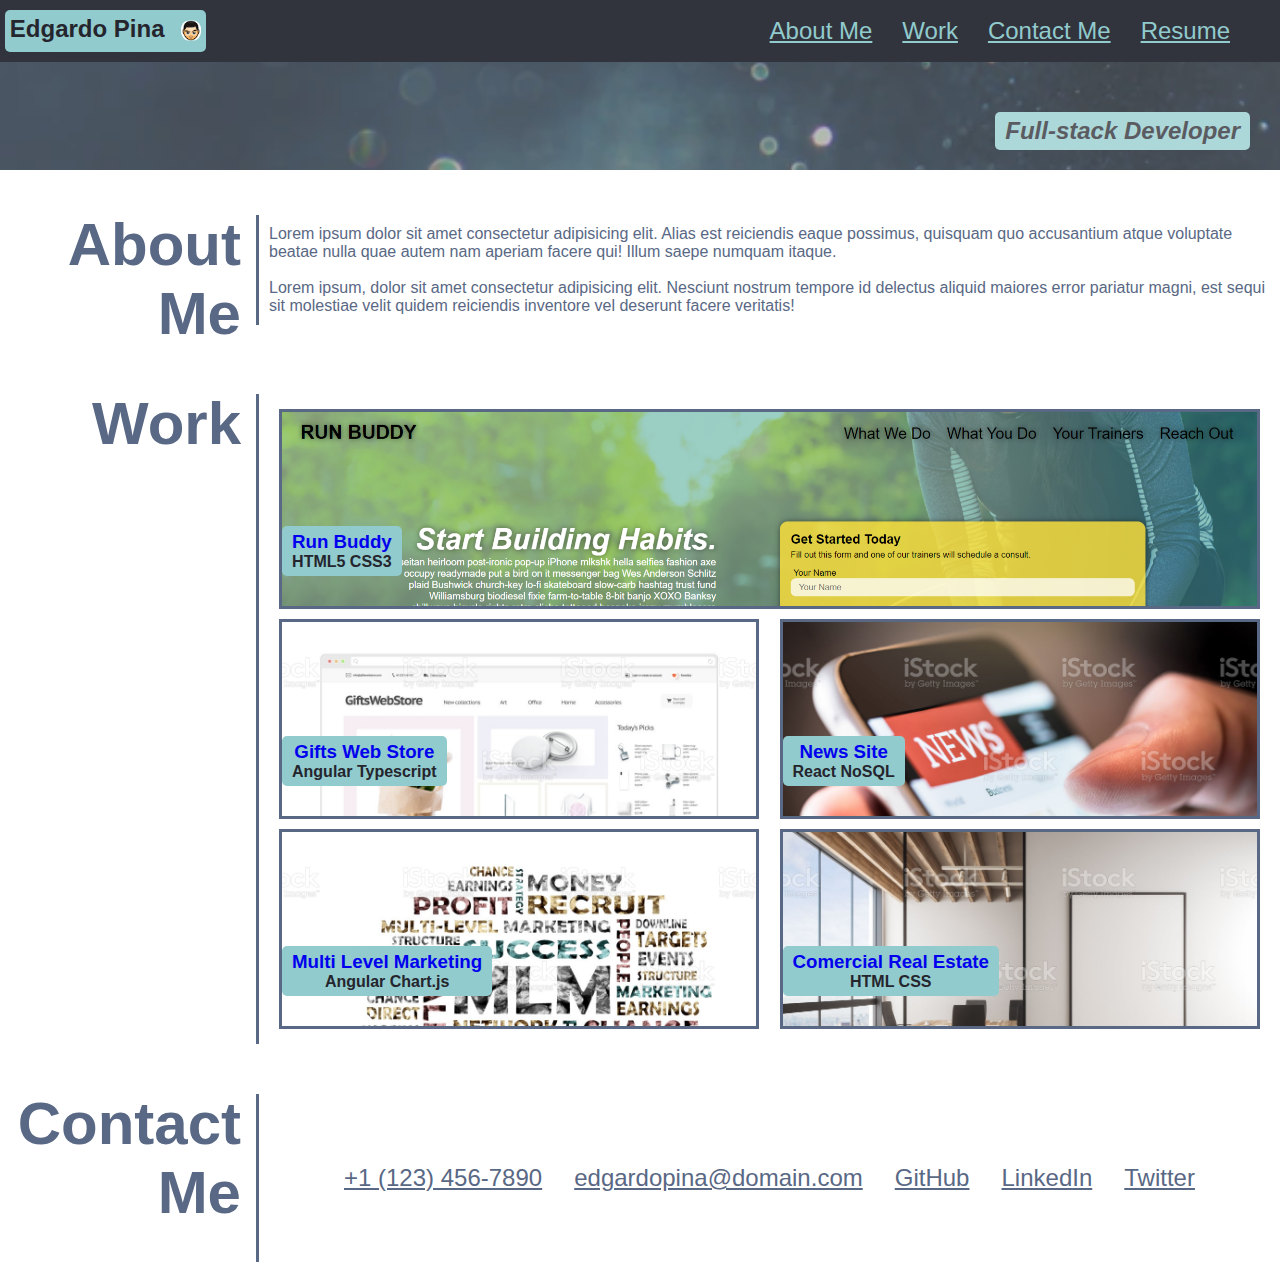
<file: index.html>
<!DOCTYPE html>
<html lang="en">
     <head>
          <meta charset="UTF-8" />
          <meta name="viewport" content="width=device-width, initial-scale=1.0" />
          <link rel="stylesheet" href="./assets/css/style.css" />
          <title>Edgardo Pina: Portfolio of selected projects</title>
     </head>
     <body>
          <!-- navigation tags - block level element -->
          <header>
               <h1>
                    <a href="/">Edgardo Pina</a>
                    <img src="./assets/images/avatar.jpeg" alt="Avatar of Jose Edgardo Pina" />
               </h1>
               <nav>
                    <ul>
                         <li>
                              <a href="#about-me">About Me</a>
                         </li>
                         <li>
                              <a href="#work">Work</a>
                         </li>
                         <li>
                              <a href="#contact-me">Contact Me</a>
                         </li>
                         <li>
                              <a href="./assets/Jose Edgardo Pina Resume.docx" download>Resume</a>
                         </li>
                    </ul>
               </nav>
          </header>
          <!-- end navigation -->

          <!-- hero -->
          <section class="hero">
               <!-- <img src="./assets/images/avatar.jpeg" alt="" /> -->
               <div class="hero-cta">
                    <h2>Full-stack Developer</h2>
               </div>
          </section>
          <!-- end hero -->

          <!-- "about me" start -->
          <section id="about-me" class="container">
               <div class="item1">
                    <h2>About Me</h2>
               </div>
               <div class="item2">
                    <p>
                         Lorem ipsum dolor sit amet consectetur adipisicing elit. Alias est reiciendis eaque possimus,
                         quisquam quo accusantium atque voluptate beatae nulla quae autem nam aperiam facere qui! Illum
                         saepe numquam itaque.
                    </p>
                    <br />
                    <p>
                         Lorem ipsum, dolor sit amet consectetur adipisicing elit. Nesciunt nostrum tempore id delectus
                         aliquid maiores error pariatur magni, est sequi sit molestiae velit quidem reiciendis inventore
                         vel deserunt facere veritatis!
                    </p>
               </div>
          </section>
          <!-- "about me" end -->

          <!-- "work" start -->
          <section id="work" class="container">
               <div class="item1">
                    <h2>Work</h2>
               </div>
               <nav class="item2">
                    <div class="app-01">
                         <a href="edgardopina.github.io/run-buddy/">
                              <div class="app-legend">
                                   <h3>Run Buddy</h3>
                                   <h4>HTML5 CSS3</h4>
                              </div>
                         </a>
                    </div>
                    <div class="container2">
                         <div class="app-02">
                              <a href="www.cnn.com">
                                   <div class="app-legend">
                                        <h3>Gifts Web Store</h3>
                                        <h4>Angular Typescript</h4>
                                   </div>
                              </a>
                         </div>
                         <div class="app-03">
                              <a href="www.cnn.com">
                                   <div class="app-legend">
                                        <h3>News Site</h3>
                                        <h4>React NoSQL</h4>
                                   </div>
                              </a>
                         </div>
                         <div class="app-04">
                              <a href="www.cnn.com">
                                   <div class="app-legend">
                                        <h3>Multi Level Marketing</h3>
                                        <h4>Angular Chart.js</h4>
                                   </div>
                              </a>
                         </div>
                         <div class="app-05">
                              <a href="www.cnn.com">
                                   <div class="app-legend">
                                        <h3>Comercial Real Estate</h3>
                                        <h4>HTML CSS</h4>
                                   </div>
                              </a>
                        </div>
                    </div>
               </nav>
          </section>
          <!-- "work" end -->

          <!-- footer "contact me" start -->
          <footer id="contact-me" class="container">
               <div class="item1">
                    <h2>Contact Me<h2>
               </div>
               <nav class="item2">
                    <ul class="footer-items">
                         <li>
                              <a id="telephone" href="#telephone">+1 (123) 456-7890</a>
                         </li>
                         <li>
                              <a id="email" href="#email">edgardopina@domain.com</a>
                         </li>
                         <li>
                              <a id="github" href="#github">GitHub</a>
                         </li>
                         <li>
                              <a id="linked-in" href="#linked-in">LinkedIn</a>
                         </li>
                         <li>
                              <a id="twitter" href="#twitter">Twitter</a>
                         </li>
                    </ul>
               </nav>
          </footer>
          <!-- footer "contact me" end -->
     </body>
</html>
</file>
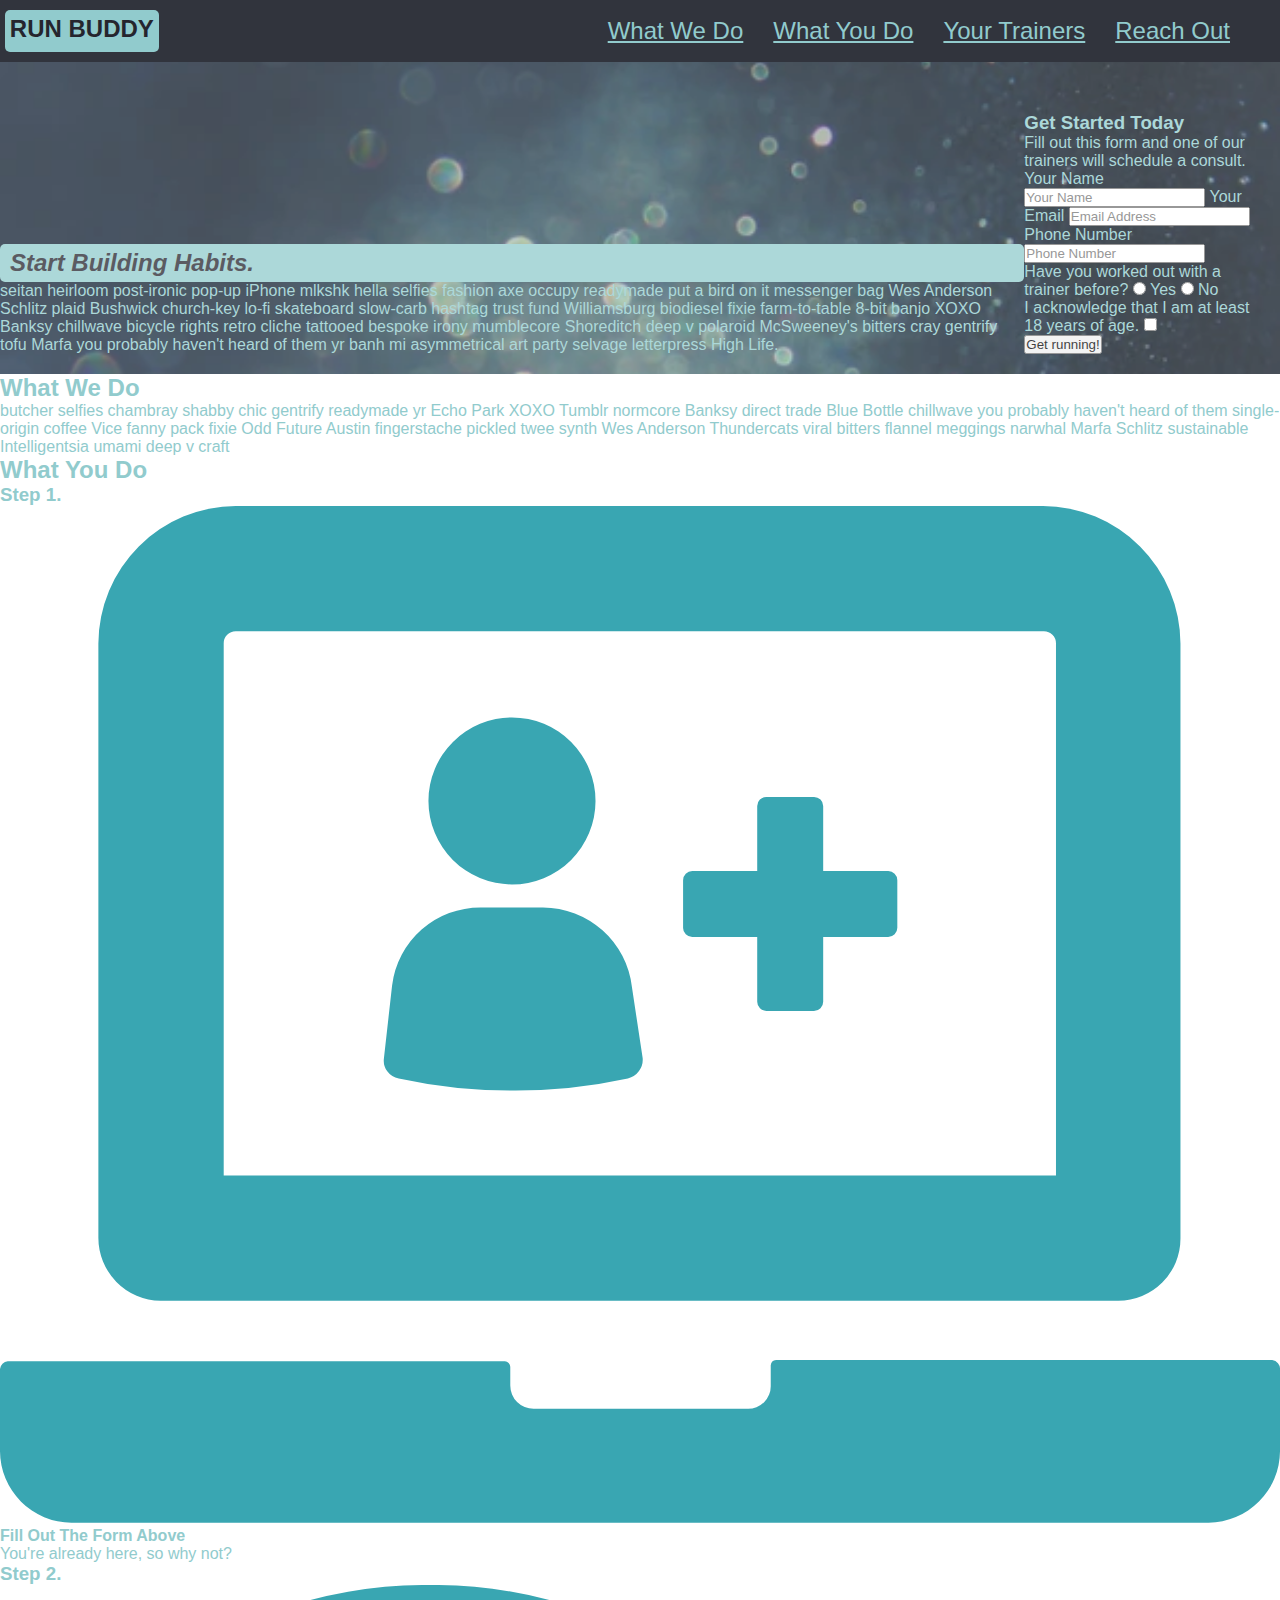
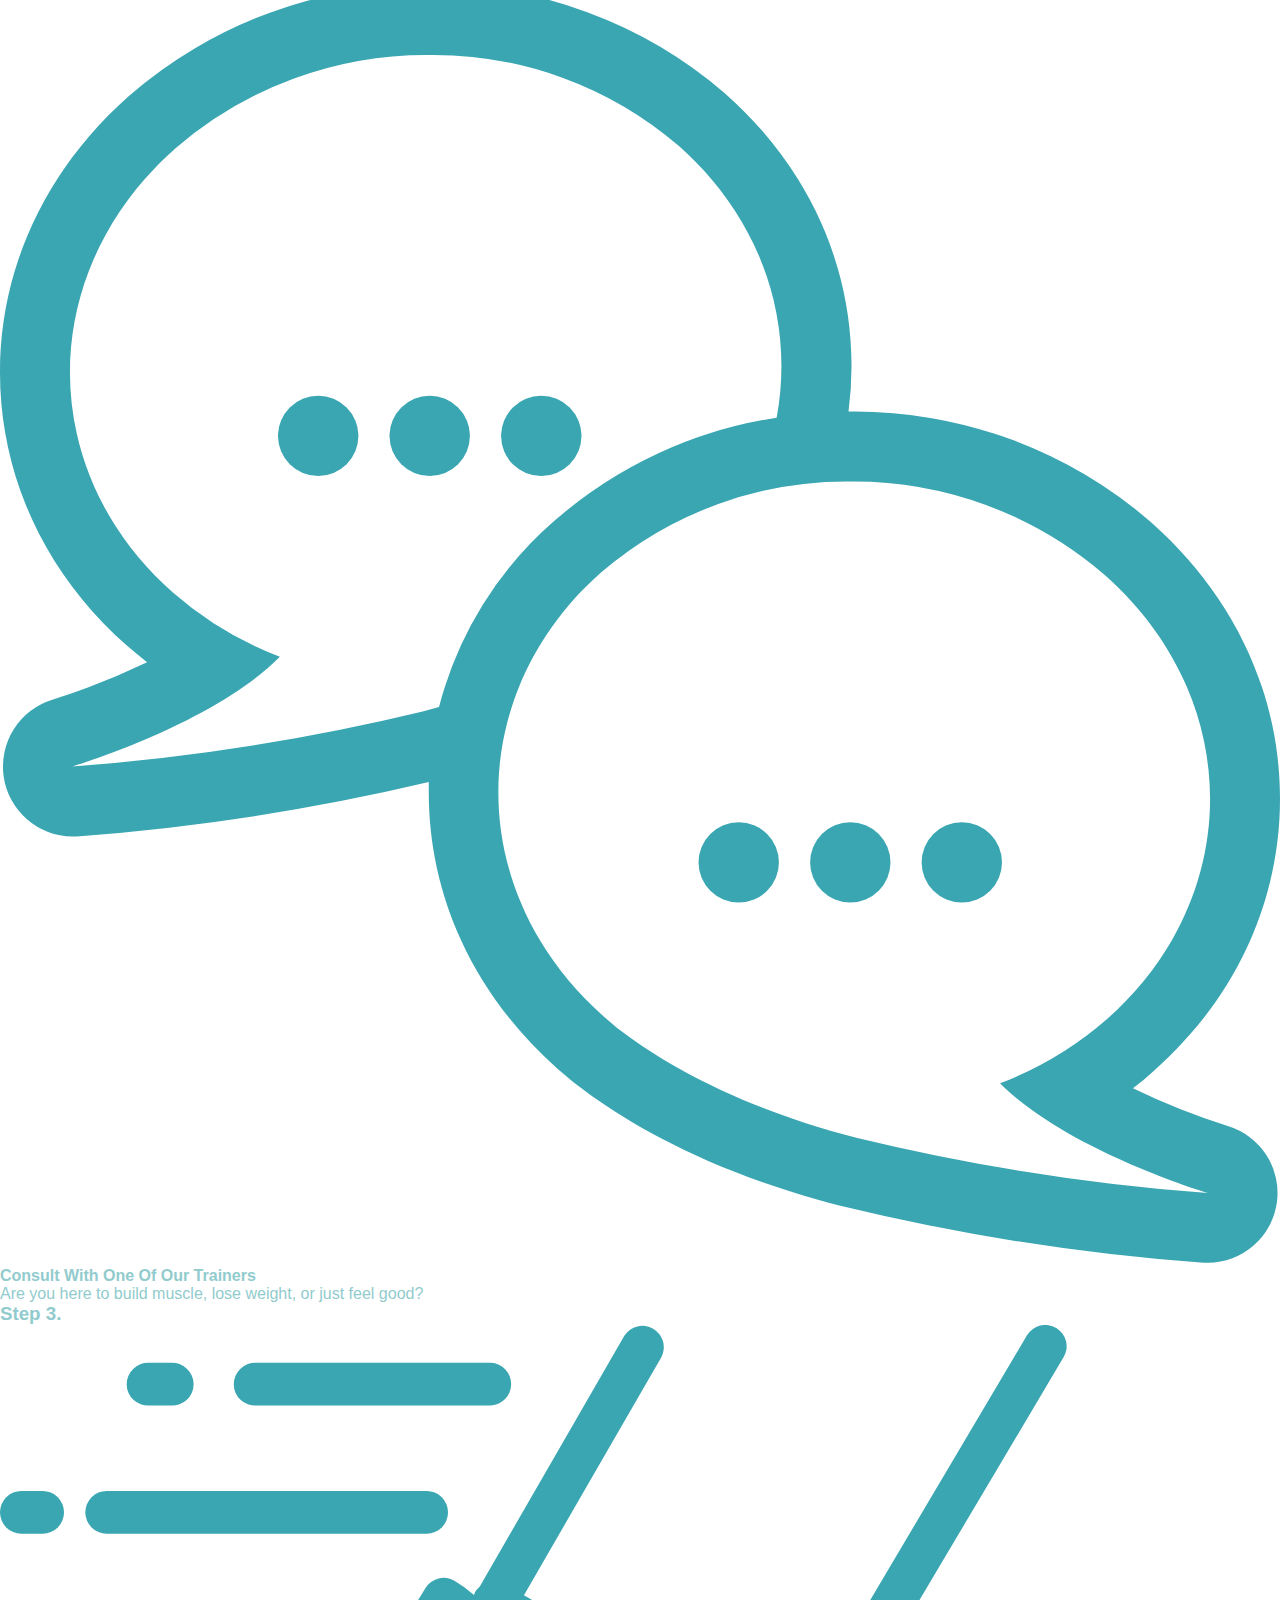
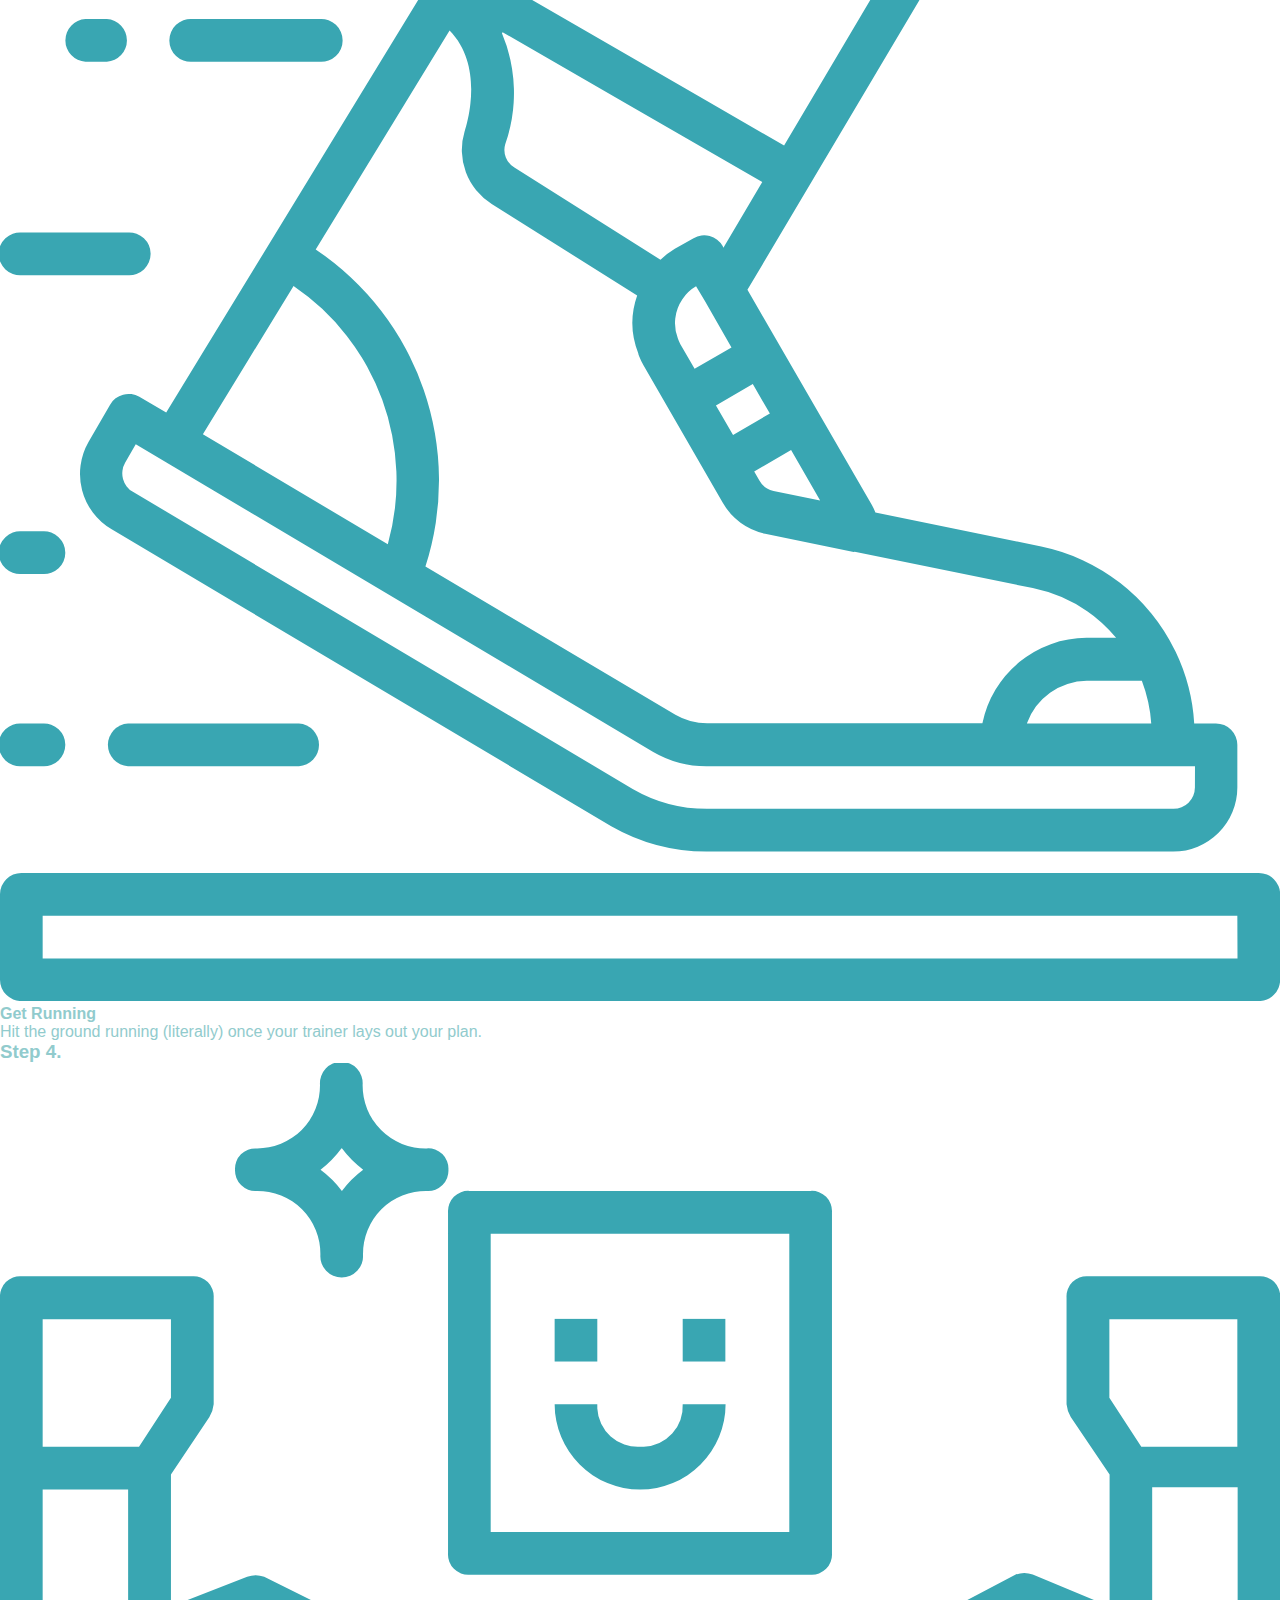
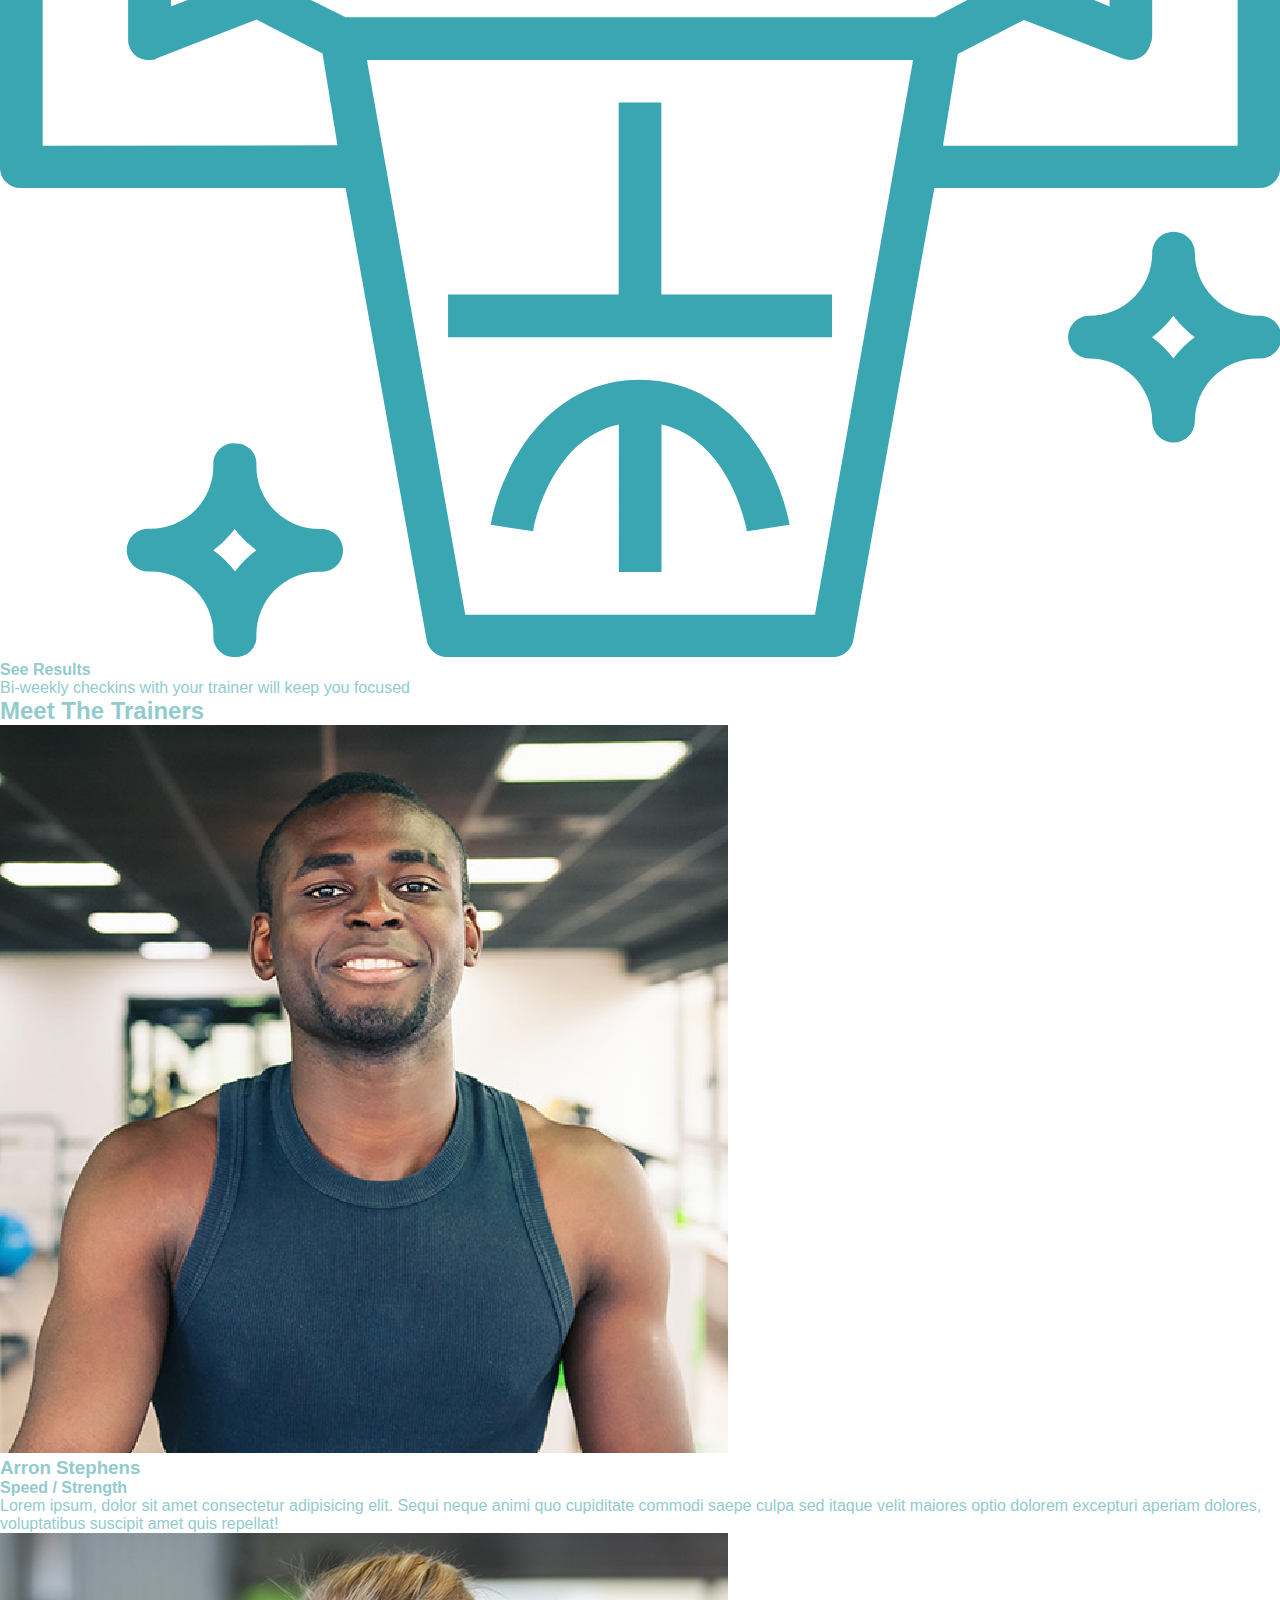
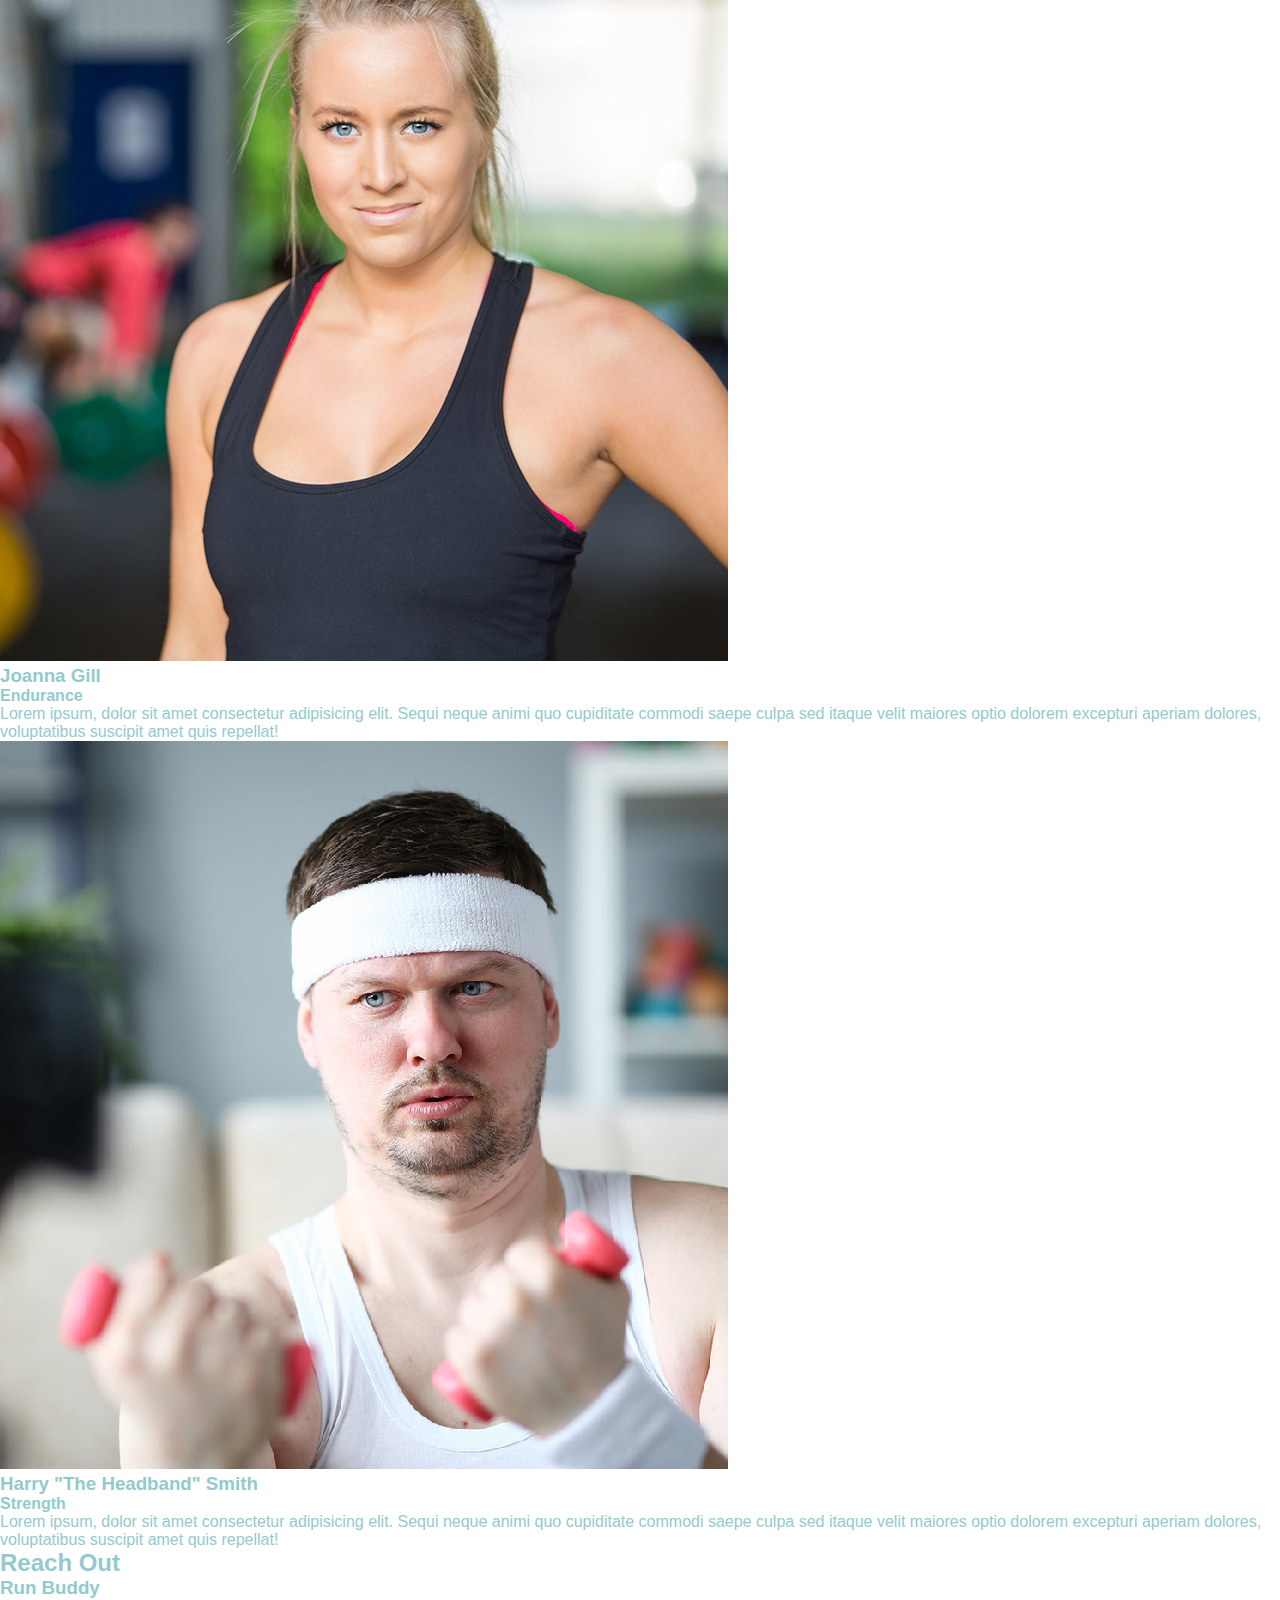
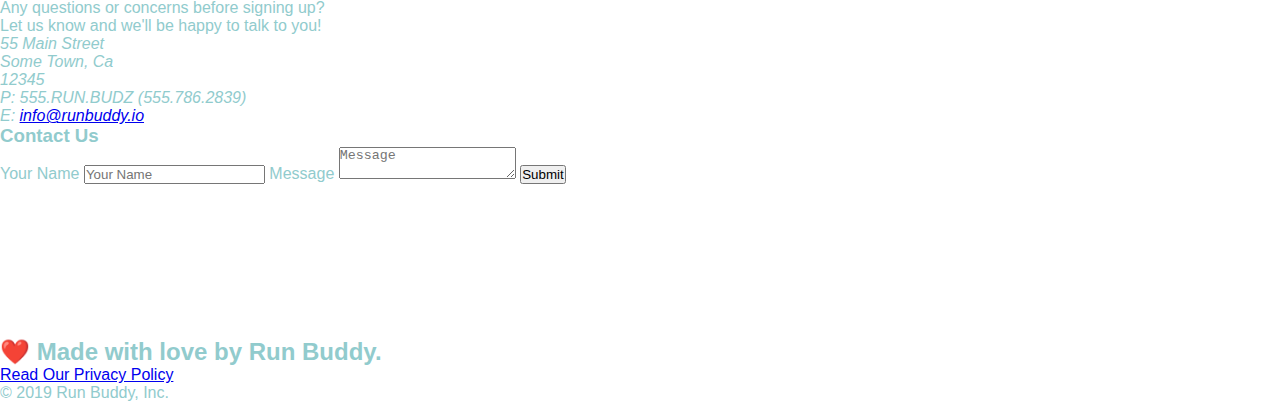
<file: index - Copy.html>
<!DOCTYPE html>
<html lang="en">
  <head>
    <meta charset="UTF-8" />
    <meta name="viewport" content="width=device-width, initial-scale=1.0" />
    <link rel="stylesheet" href="./assets/css/style.css">
    <title>Run Buddy</title>
  </head>
  <body>
    <!-- navigation tags - block level element -->
    <header>
      <h1>
        <a href="/">RUN BUDDY</a>
      </h1>
      <nav>
        <ul>
          <li>
            <a href="#what-we-do">What We Do</a>
          </li>
          <li>
            <a href="#what-you-do">What You Do</a>
          </li>
          <li>
            <a href="#your-trainers">Your Trainers</a>
          </li>
          <li>
            <a href="#reach-out">Reach Out</a>
          </li>
        </ul>
      </nav>
    </header>
    <!-- end navigation -->

    <!-- hero/jumbotron -->
    <section class="hero">
      <div class="hero-cta">
        <h2>Start Building Habits.</h2>
        <p>
          seitan heirloom post-ironic pop-up iPhone mlkshk hella selfies fashion axe occupy readymade put a bird on it
          messenger bag Wes Anderson Schlitz plaid Bushwick church-key lo-fi skateboard slow-carb hashtag trust fund
          Williamsburg biodiesel fixie farm-to-table 8-bit banjo XOXO Banksy chillwave bicycle rights retro cliche
          tattooed bespoke irony mumblecore Shoreditch deep v polaroid McSweeney's bitters cray gentrify tofu Marfa you
          probably haven't heard of them yr banh mi asymmetrical art party selvage letterpress High Life.
        </p>
      </div>

      <div class="hero-form">
        <h3>Get Started Today</h3>
        <p>Fill out this form and one of our trainers will schedule a consult.</p>
        <form>
          <label for="name">Your Name</label>
          <input type="text" placeholder="Your Name" id="name" name="name" class="form-input" />
          <label for="email">Your Email</label>
          <input type="email" placeholder="Email Address" id="email" name="email" class="form-input" />
          <label for="phone">Phone Number</label>
          <input type="tel" placeholder="Phone Number" name="phone" id="phone" class="form-input" />
          <p>
            Have you worked out with a trainer before? 
            <input type="radio" name="trainer-confirm" id="trainer-yes" />
            <label for="trainer-yes">Yes</label>
            <input type="radio" name="trainer-confirm" id="trainer-no"/>
            <label for="trainer-no">No</label>
          </p>
          <p>
            <label for="checkbox">
              I acknowledge that I am at least 18 years of age.
            </label>
            <input type="checkbox" name="checkpoint1" id="checkbox" />
          </p>
          <button type="submit">
            Get running!
          </button>
        </form>
      </div>
    </section>
    <!-- end header -->

    <!-- "what we do" start - <section> -->
    <section id="what-we-do" class="intro">
      <div class="flex-row">
        <h2 class="section-title primary-border">
          What We Do
        </h2>
      </div>
      <div class="flex-row">
        <p>
          butcher selfies chambray shabby chic gentrify readymade yr Echo Park XOXO Tumblr normcore Banksy direct trade  Blue Bottle chillwave you probably haven't heard of them single-origin coffee Vice fanny pack fixie Odd Future Austin fingerstache pickled twee synth Wes Anderson Thundercats viral bitters flannel meggings narwhal Marfa Schlitz sustainable Intelligentsia umami deep v craft
        </p>
      </div>
    </section>
    <!-- end "what we do" -->

    <!-- "what you do" start -->
    <section id="what-you-do" class="steps">
      <div class="flex-row">
        <h2 class="section-title secondary-border">
          What You Do
        </h2> 
      </div>
      <div class="step">
        <h3>Step 1.</h3>
        <div class="step-info">
          <div class="step-img">
            <img src="./assets/images/step-1.svg" alt="" />
          </div>
          <div class="step-text">
            <h4>Fill Out The Form Above</h4>
            <p>You're already here, so why not?</p>
          </div>
        </div>
      </div>
      <div class="step">
        <h3>Step 2.</h3>
        <div class="step-info">
          <div class="step-img">
            <img src="./assets/images/step-2.svg" alt="" />
          </div>
          <div class="step-text">
            <h4>Consult With One Of Our Trainers</h4>
            <p>Are you here to build muscle, lose weight, or just feel good?</p>
          </div>
        </div>
      </div>
      <div class="step">
        <h3>Step 3.</h3>
        <div class="step-info">
          <div class="step-img">
            <img src="./assets/images/step-3.svg" alt="" />
          </div>
          <div class="step-text">
            <h4>Get Running</h4>
            <p>Hit the ground running (literally) once your trainer lays out your plan.</p>
          </div>
        </div>
      </div>
      <div class="step">
        <h3>Step 4.</h3>
        <div class="step-info">
          <div class="step-img">
            <img src="./assets/images/step-4.svg" alt="" />
          </div>
          <div class="step-text">
            <h4>See Results</h4>
            <p>Bi-weekly checkins with your trainer will keep you focused</p>
          </div>
        </div>
      </div>
    </section>
    <!-- "what you do" end -->

    <!-- "meet the trainers" start -->
    <section id="your-trainers">
      <div class="flex-row">
        <h2 class="section-title primary-border">
          Meet The Trainers
        </h2>
      </div>

      <div class="trainers">
        <article class="trainer">
          <img src="./assets/images/trainer-1.jpg" alt="Arron Stephens in his workout clothes, ready to pump iron" />
          <div class="trainer-bio">
            <h3 class="trainer-name">Arron Stephens</h3>
            <h4 class="trainer-role">Speed / Strength</h4>
            <p>Lorem ipsum, dolor sit amet consectetur adipisicing elit. Sequi neque animi quo cupiditate commodi saepe culpa sed itaque velit maiores optio dolorem excepturi aperiam dolores, voluptatibus suscipit amet quis repellat!</p>
          </div>
        </article>

        <article class="trainer">
          <img src="./assets/images/trainer-2.jpg" alt="Joanna Gill cooling off after a work out" />
          <div class="trainer-bio">
            <h3 class="trainer-name">Joanna Gill</h3>
            <h4 class="trainer-role">Endurance</h4>
            <p>Lorem ipsum, dolor sit amet consectetur adipisicing elit. Sequi neque animi quo cupiditate commodi saepe culpa sed itaque velit maiores optio dolorem excepturi aperiam dolores, voluptatibus suscipit amet quis repellat!</p>
            </div>
          </article>

        <article class="trainer">
          <img src="./assets/images/trainer-3.jpg" alt="Harry Smith wearing a headband and lifting comically small pink weights" />
          <div class="trainer-bio">
            <h3 class="trainer-name">Harry "The Headband" Smith</h3>
            <h4 class="trainer-role">Strength</h4>
            <p>Lorem ipsum, dolor sit amet consectetur adipisicing elit. Sequi neque animi quo cupiditate commodi saepe culpa sed itaque velit maiores optio dolorem excepturi aperiam dolores, voluptatibus suscipit amet quis repellat!</p>
          </div>
        </article>
      </div>
    </section>
    <!-- "meet the trainers" end -->

    <!-- "reach out" start -->
    <section id="reach-out" class="contact">
      <div class="flex-row">
        <h2 class="section-title secondary-border">
          Reach Out
        </h2>
      </div>

      <div class="contact-info">
        <div>
          <h3>Run Buddy</h3>
          <p>
            Any questions or concerns before signing up? 
            <br/>
            Let us know and we'll be happy to talk to you!
          </p>

          <address>
            55 Main Street <br/>
            Some Town, Ca <br/>
            12345<br/>
            P: 555.RUN.BUDZ (555.786.2839)<br/>
            E: <a href="mailto:info@runbuddy.io">info@runbuddy.io</a>
          </address>
          
        </div>

        <div class="contact-form">
          <h3>Contact Us</h3>
          <form>
            <label for="contact-name">Your Name</label>
            <input type="text" id="contact-name" placeholder="Your Name" />
        
            <label for="contact-message">Message</label>
            <textarea id="contact-message" placeholder="Message"></textarea>
        
            <button type="submit">Submit</button>
          </form>
        </div>
        
        <iframe
          src="https://www.google.com/maps/embed?pb=!1m14!1m12!1m3!1d12182.30520634488!2d-74.0652613!3d40.2407219!2m3!1f0!2f0!3f0!3m2!1i1024!2i768!4f13.1!5e0!3m2!1sen!2sus!4v1561060983193!5m2!1sen!2sus"
          frameborder="0" style="border:0" allowfullscreen>
        </iframe>
      </div>
    </section>
    <!-- "reach out" end -->

    <!-- footer -->
    <footer>
      <h2>❤️ Made with love by Run Buddy.</h2>
      <div>
        <a href="./privacy-policy.html">Read Our Privacy Policy</a><br/>
        &copy; 2019 Run Buddy, Inc.
      </div>
    </footer>
    <!-- footer end -->
  </body>
</html>
</file>
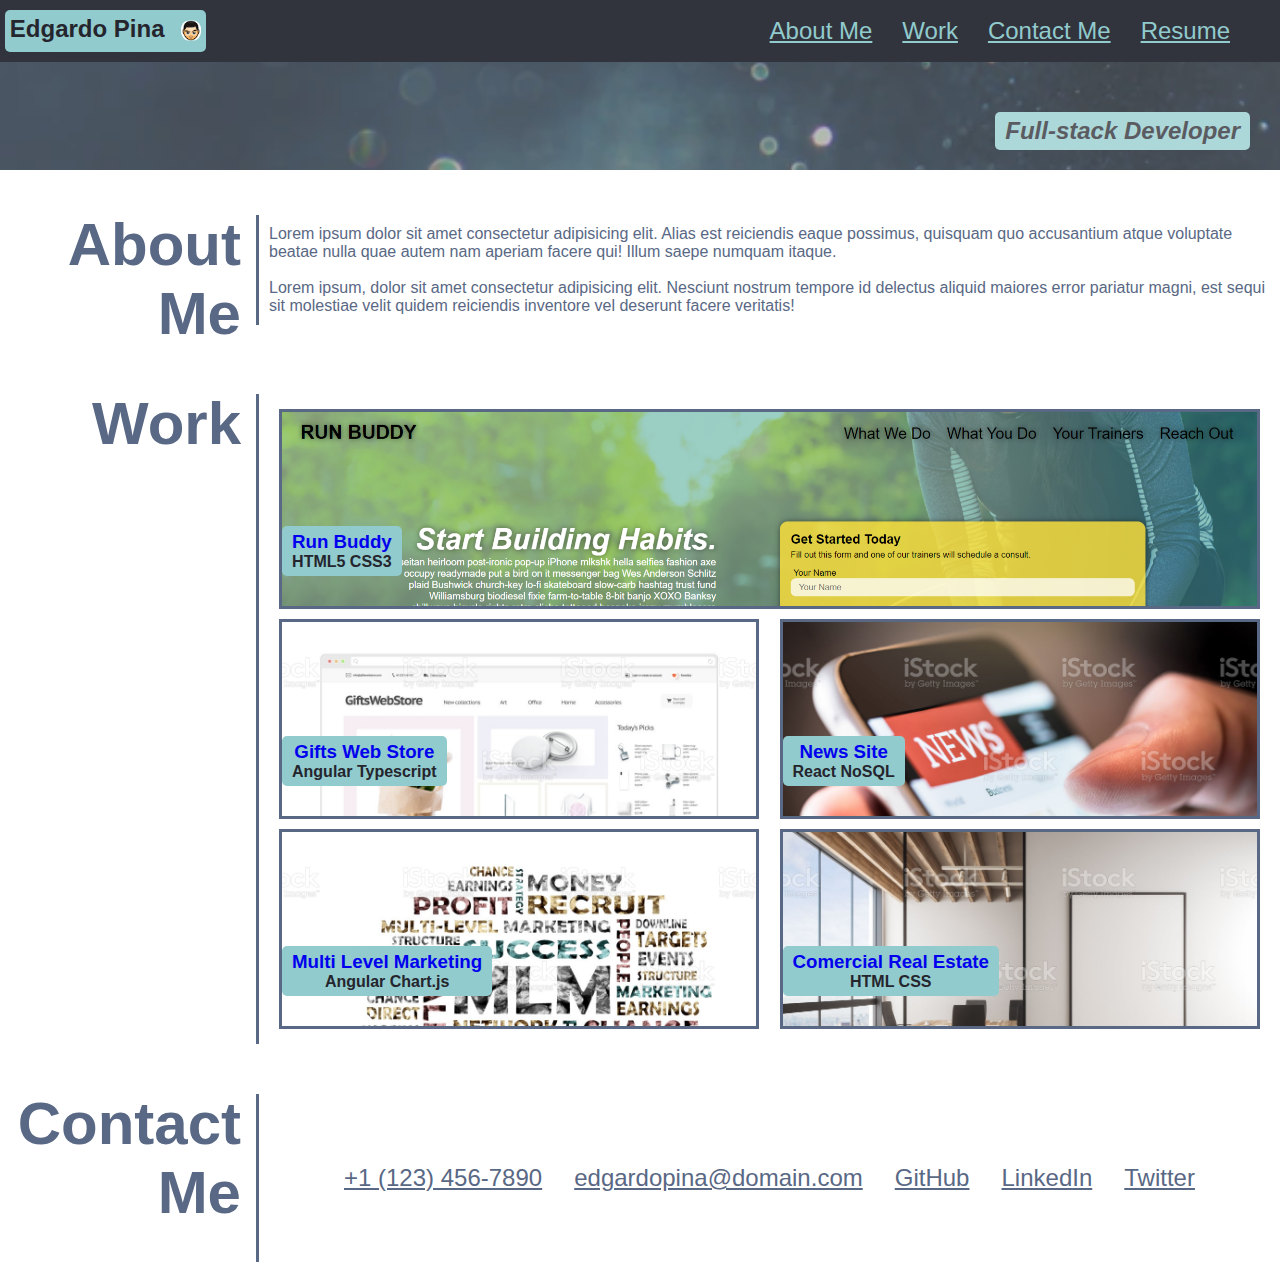
<file: index original.html>
<!DOCTYPE html>
<html lang="en">
     <head>
          <meta charset="UTF-8" />
          <meta name="viewport" content="width=device-width, initial-scale=1.0" />
          <link rel="stylesheet" href="./assets/css/style.css" />
          <title>Edgardo Pina: Portfolio of selected projects</title>
     </head>
     <body>
          <!-- navigation tags - block level element -->
          <header>
               <h1>
                    <a href="/">Edgardo Pina</a>
                    <img src="./assets/images/avatar.jpeg" alt="Avatar of Jose Edgardo Pina" />
               </h1>
               <nav>
                    <ul>
                         <li>
                              <a href="#about-me">About Me</a>
                         </li>
                         <li>
                              <a href="#work">Work</a>
                         </li>
                         <li>
                              <a href="#contact-me">Contact Me</a>
                         </li>
                         <li>
                              <a href="./assets/Jose Edgardo Pina Resume.docx" download>Resume</a>
                         </li>
                    </ul>
               </nav>
          </header>
          <!-- end navigation -->

          <!-- hero -->
          <section class="hero">
               <!-- <img src="./assets/images/avatar.jpeg" alt="" /> -->
               <div class="hero-cta">
                    <h2>Full-stack Developer</h2>
               </div>
          </section>
          <!-- end hero -->

          <!-- "about me" start -->
          <section id="about-me" class="container">
               <div class="item1">
                    <h2>About Me</h2>
               </div>
               <div class="item2">
                    <p>
                         Lorem ipsum dolor sit amet consectetur adipisicing elit. Alias est reiciendis eaque possimus,
                         quisquam quo accusantium atque voluptate beatae nulla quae autem nam aperiam facere qui! Illum
                         saepe numquam itaque.
                    </p>
                    <br />
                    <p>
                         Lorem ipsum, dolor sit amet consectetur adipisicing elit. Nesciunt nostrum tempore id delectus
                         aliquid maiores error pariatur magni, est sequi sit molestiae velit quidem reiciendis inventore
                         vel deserunt facere veritatis!
                    </p>
               </div>
          </section>
          <!-- "about me" end -->

          <!-- "work" start -->
          <section id="work" class="container">
               <div class="item1">
                    <h2>Work</h2>
               </div>
               <nav class="item2">
                    <div class="app-01">
                         <a href="edgardopina.github.io/run-buddy">
                              <div class="app-legend">
                                   <h3>Run Buddy</h3>
                                   <h4>HTML5 CSS3</h4>
                              </div>
                         </a>
                    </div>
                    <div class="container2">
                         <div class="app-02">
                              <a href="www.cnn.com">
                                   <div class="app-legend">
                                        <h3>Gifts Web Store</h3>
                                        <h4>Angular Typescript</h4>
                                   </div>
                              </a>
                         </div>
                         <div class="app-03">
                              <a href="www.cnn.com">
                                   <div class="app-legend">
                                        <h3>News Site</h3>
                                        <h4>React NoSQL</h4>
                                   </div>
                              </a>
                         </div>
                         <div class="app-04">
                              <a href="www.cnn.com">
                                   <div class="app-legend">
                                        <h3>Multi Level Marketing</h3>
                                        <h4>Angular Chart.js</h4>
                                   </div>
                              </a>
                         </div>
                         <div class="app-05">
                              <a href="www.cnn.com">
                                   <div class="app-legend">
                                        <h3>Comercial Real Estate</h3>
                                        <h4>HTML CSS</h4>
                                   </div>
                              </a>
                        </div>
                    </div>
               </nav>
          </section>
          <!-- "work" end -->

          <!-- footer "contact me" start -->
          <footer id="contact-me" class="container">
               <div class="item1">
                    <h2>Contact Me<h2>
               </div>
               <nav class="item2">
                    <ul class="footer-items">
                         <li>
                              <a id="telephone" href="#telephone">+1 (123) 456-7890</a>
                         </li>
                         <li>
                              <a id="email" href="#email">edgardopina@domain.com</a>
                         </li>
                         <li>
                              <a href="https://github.com/edgardopina">GitHub</a>
                         </li>
                         <li>
                              <a id="linked-in" href="#linked-in">LinkedIn</a>
                         </li>
                         <li>
                              <a id="twitter" href="#twitter">Twitter</a>
                         </li>
                    </ul>
               </nav>
          </footer>
          <!-- footer "contact me" end -->
     </body>
</html>
</file>
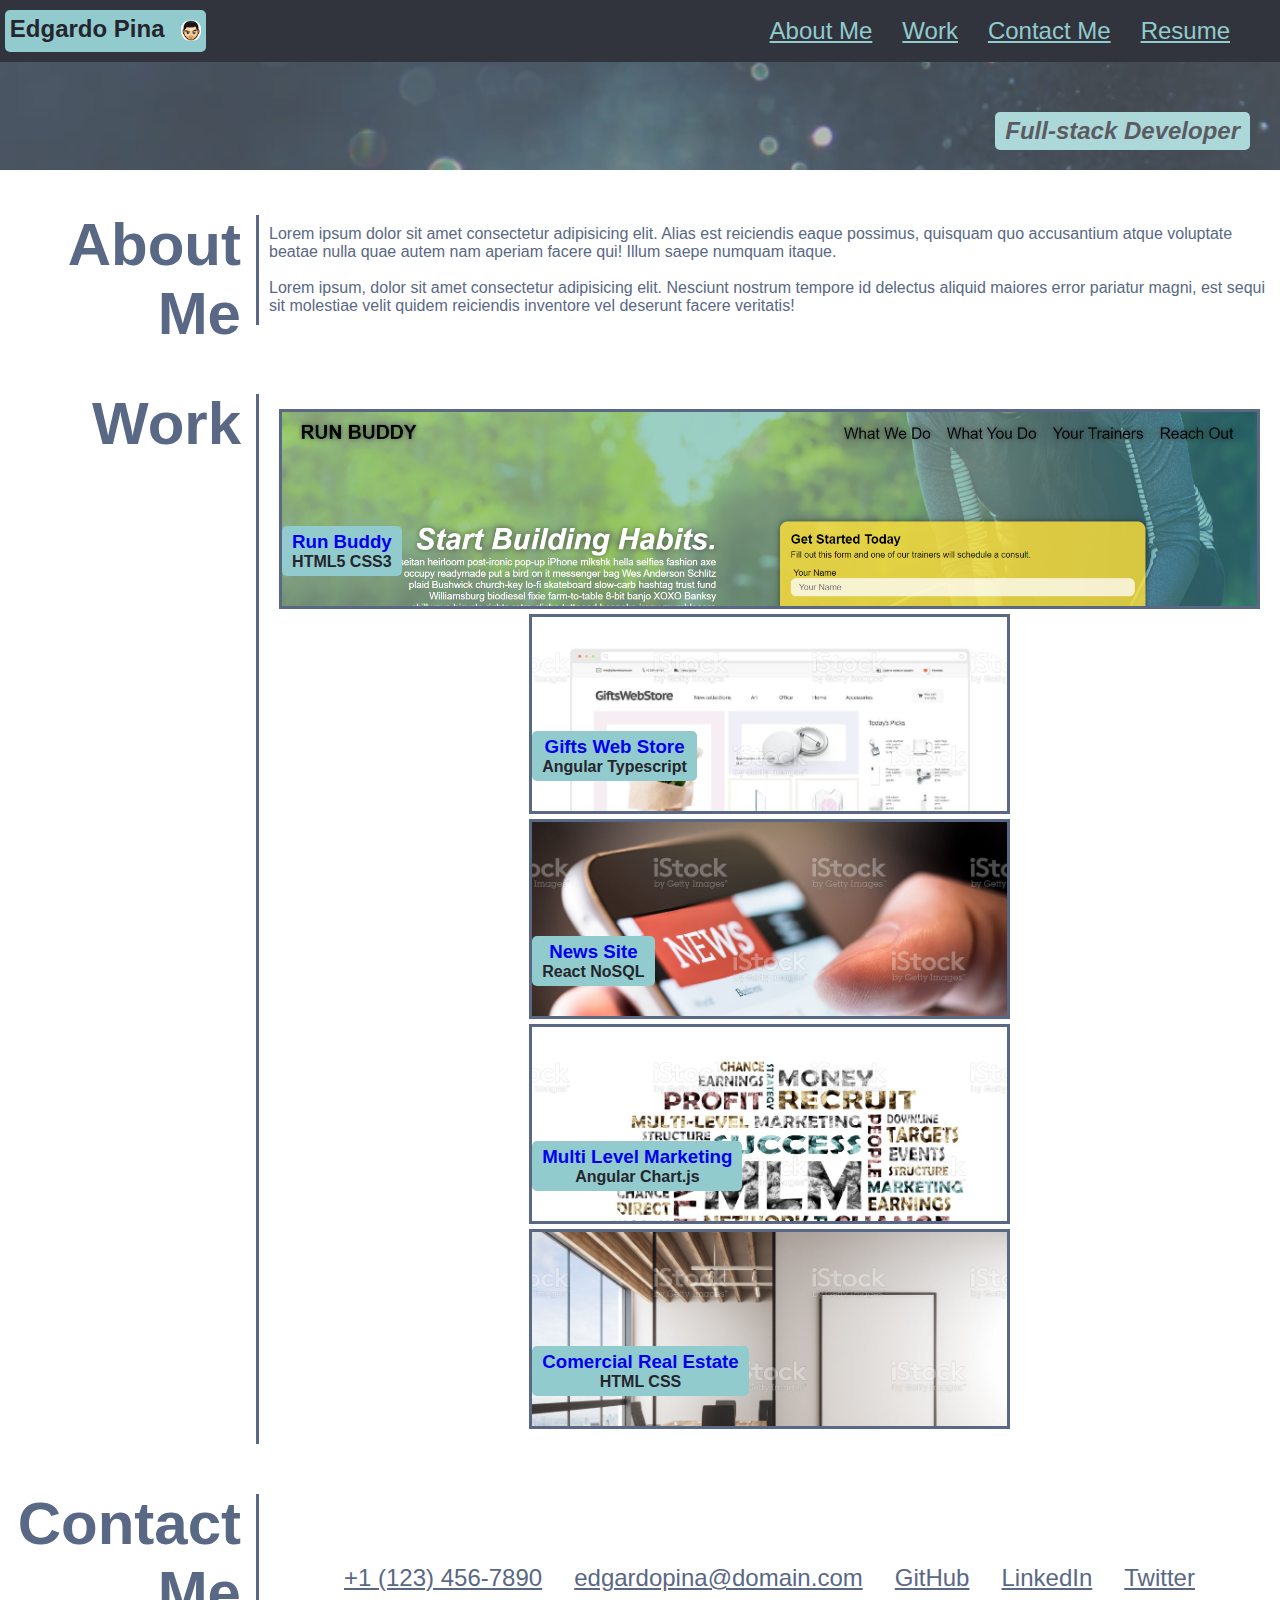
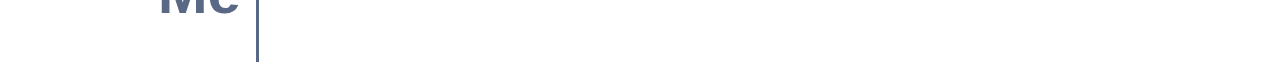
<file: indexv01.html>
<!DOCTYPE html>
<html lang="en">
     <head>
          <meta charset="UTF-8" />
          <meta name="viewport" content="width=device-width, initial-scale=1.0" />
          <link rel="stylesheet" href="./assets/css/style.css" />
          <title>Edgardo Pina: Portfolio of selected projects</title>
     </head>
     <body>
          <!-- navigation tags - block level element -->
          <header>
               <h1>
                    <a href="/">Edgardo Pina</a>
                    <img src="./assets/images/avatar.jpeg" alt="Avatar of Jose Edgardo Pina" />
               </h1>
               <nav>
                    <ul>
                         <li>
                              <a href="#about-me">About Me</a>
                         </li>
                         <li>
                              <a href="#work">Work</a>
                         </li>
                         <li>
                              <a href="#contact-me">Contact Me</a>
                         </li>
                         <li>
                              <a href="./assets/Jose Edgardo Pina Resume.docx" download>Resume</a>
                         </li>
                    </ul>
               </nav>
          </header>
          <!-- end navigation -->

          <!-- hero -->
          <section class="hero">
               <!-- <img src="./assets/images/avatar.jpeg" alt="" /> -->
               <div class="hero-cta">
                    <h2>Full-stack Developer</h2>
               </div>
          </section>
          <!-- end hero -->

          <!-- "about me" start -->
          <section id="about-me" class="container">
               <div class="item1">
                    <h2>About Me</h2>
               </div>
               <div class="item2">
                    <p>
                         Lorem ipsum dolor sit amet consectetur adipisicing elit. Alias est reiciendis eaque possimus,
                         quisquam quo accusantium atque voluptate beatae nulla quae autem nam aperiam facere qui! Illum
                         saepe numquam itaque.
                    </p>
                    <br />
                    <p>
                         Lorem ipsum, dolor sit amet consectetur adipisicing elit. Nesciunt nostrum tempore id delectus
                         aliquid maiores error pariatur magni, est sequi sit molestiae velit quidem reiciendis inventore
                         vel deserunt facere veritatis!
                    </p>
               </div>
          </section>
          <!-- "about me" end -->

          <!-- "work" start -->
          <section id="work" class="container">
               <div class="item1">
                    <h2>Work</h2>
               </div>
               <nav class="item2">
                    <div class="app-01">
                         <a href="edgardopina.github.io/run-buddy">
                              <div class="app-legend">
                                   <h3>Run Buddy</h3>
                                   <h4>HTML5 CSS3</h4>
                              </div>
                              </a>
                    </div>
                    <!-- <div class="container2"> -->
                    <div class="app-02">
                         <a href="www.cnn.com">
                              <div class="app-legend">
                                   <h3>Gifts Web Store</h3>
                                   <h4>Angular Typescript</h4>
                              </div>
                         </a>
                    </div>
                    <div class="app-03">
                         <a href="www.cnn.com">
                              <div class="app-legend">
                                   <h3>News Site</h3>
                                   <h4>React NoSQL</h4>
                              </div>
                         </a>
                    </div>
                    <div class="app-04">
                         <a href="www.cnn.com">
                              <div class="app-legend">
                                   <h3>Multi Level Marketing</h3>
                                   <h4>Angular Chart.js</h4>
                              </div>
                         </a>
                    </div>
                    <div class="app-05">
                         <a href="www.cnn.com">
                              <div class="app-legend">
                                   <h3>Comercial Real Estate</h3>
                                   <h4>HTML CSS</h4>
                              </div>
                         </a>
                    </div>
                    <!-- </div> -->
               </nav>
          </section>
          <!-- "work" end -->

          <!-- footer "contact me" start -->
          <footer id="contact-me" class="container">
               <div class="item1">
                    <h2>Contact Me<h2>
               </div>
               <nav class="item2">
                    <ul class="footer-items">
                         <li>
                              <a id="telephone" href="#telephone">+1 (123) 456-7890</a>
                         </li>
                         <li>
                              <a id="email" href="#email">edgardopina@domain.com</a>
                         </li>
                         <li>
                              <a id="github" href="#github">GitHub</a>
                         </li>
                         <li>
                              <a id="linked-in" href="#linked-in">LinkedIn</a>
                         </li>
                         <li>
                              <a id="twitter" href="#twitter">Twitter</a>
                         </li>
                    </ul>
               </nav>
          </footer>
          <!-- footer "contact me" end -->
     </body>
</html>
</file>
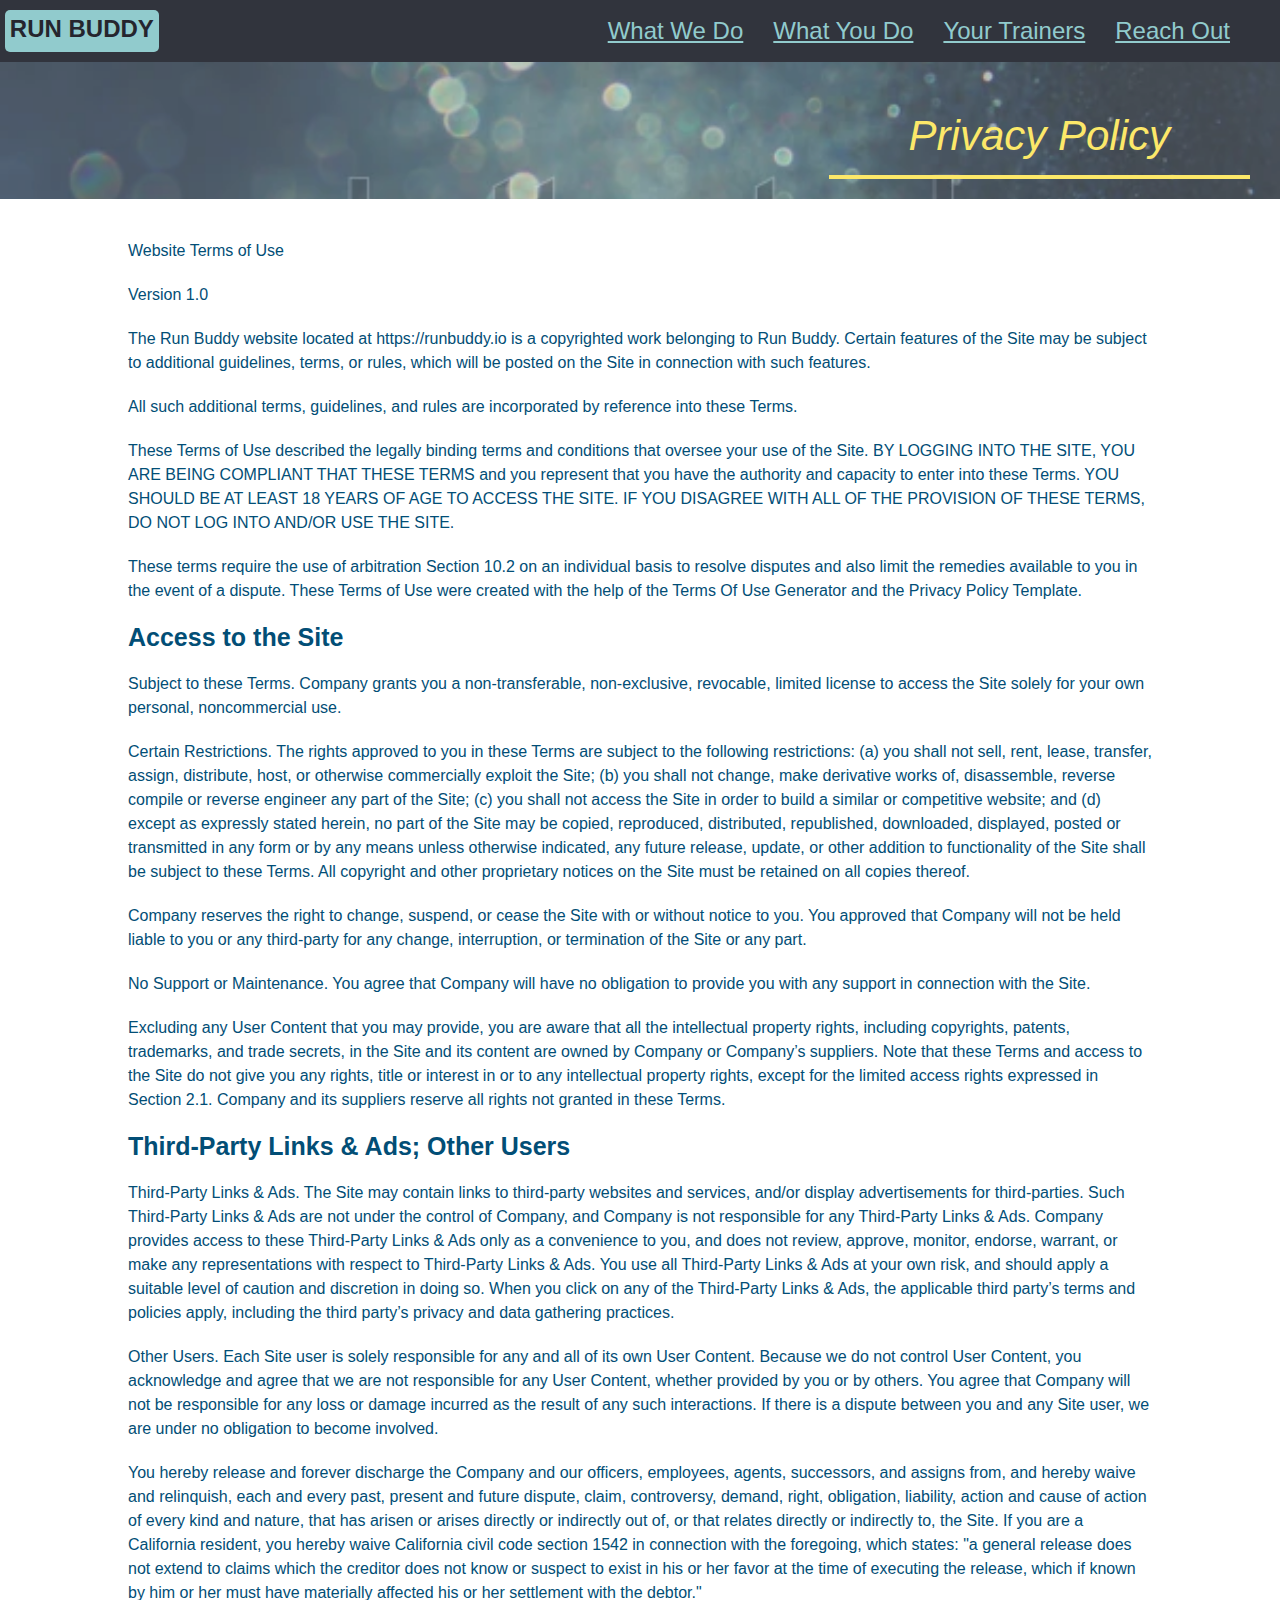
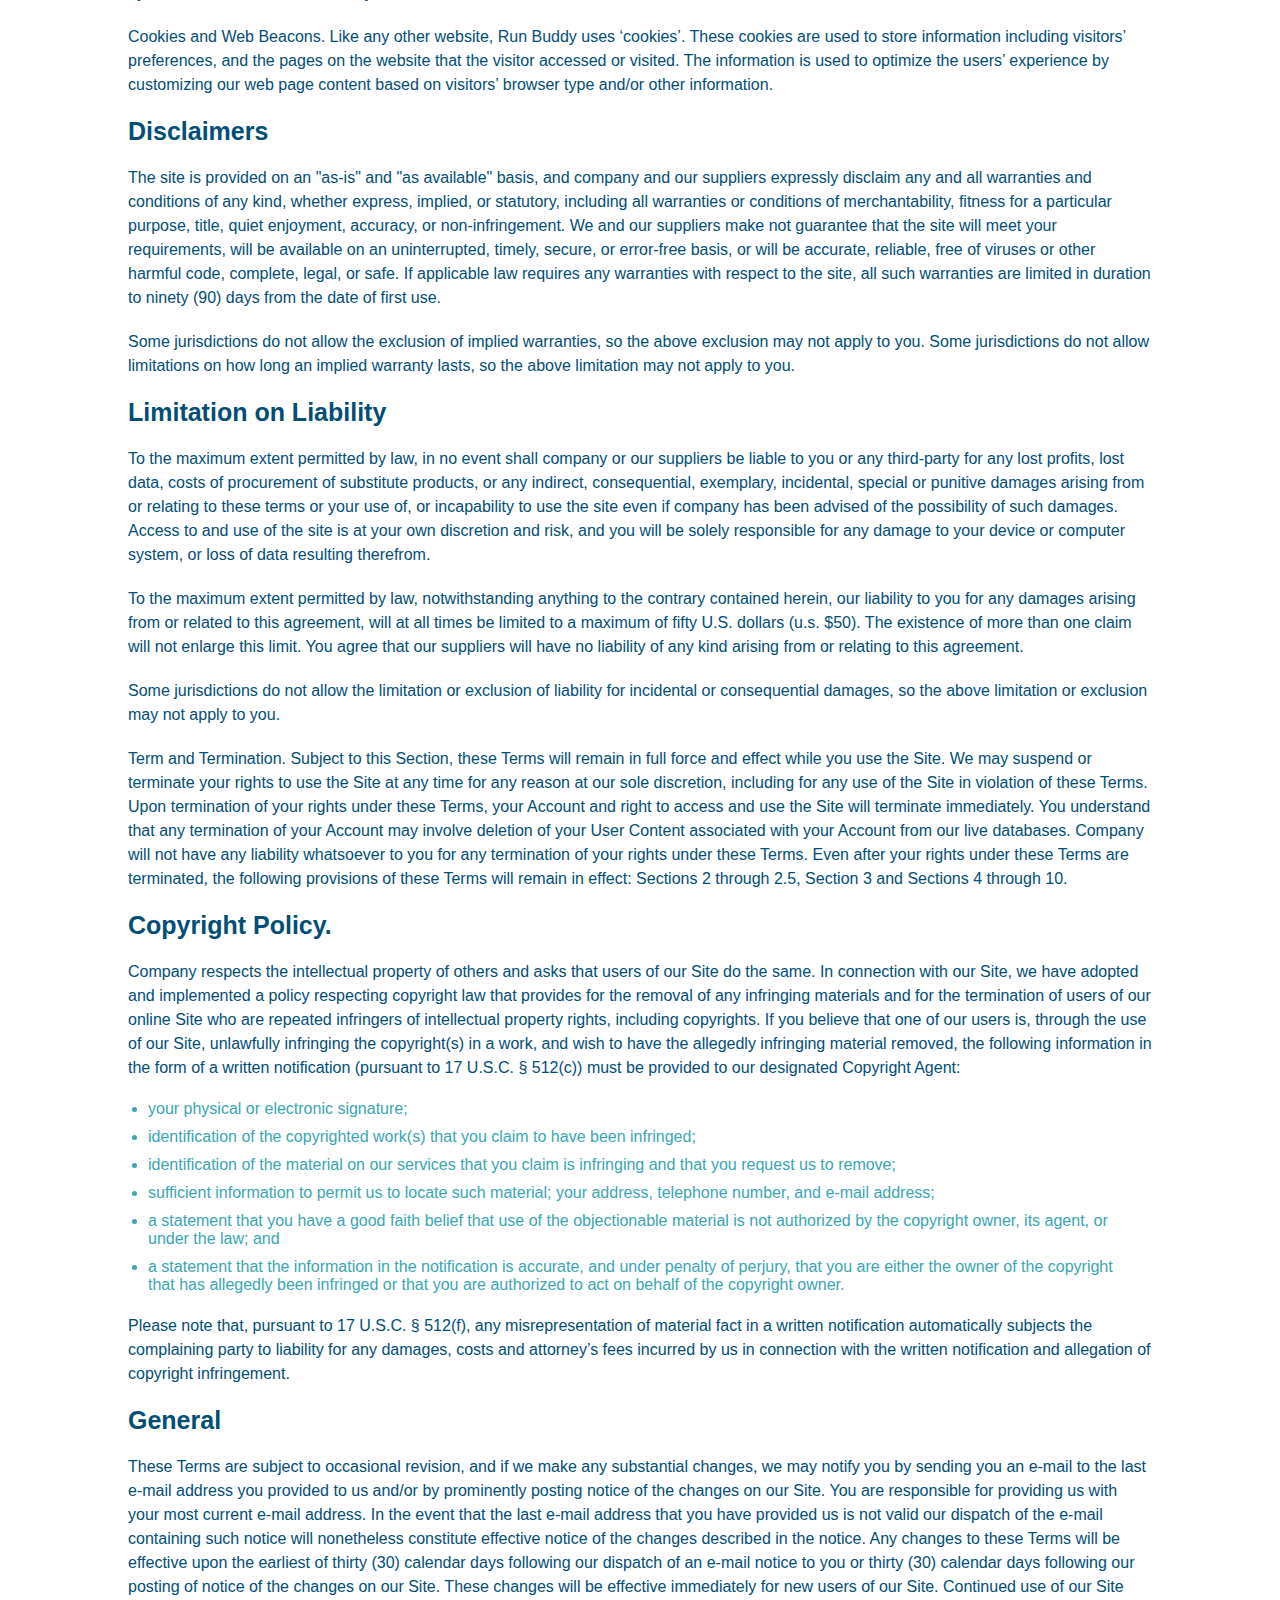
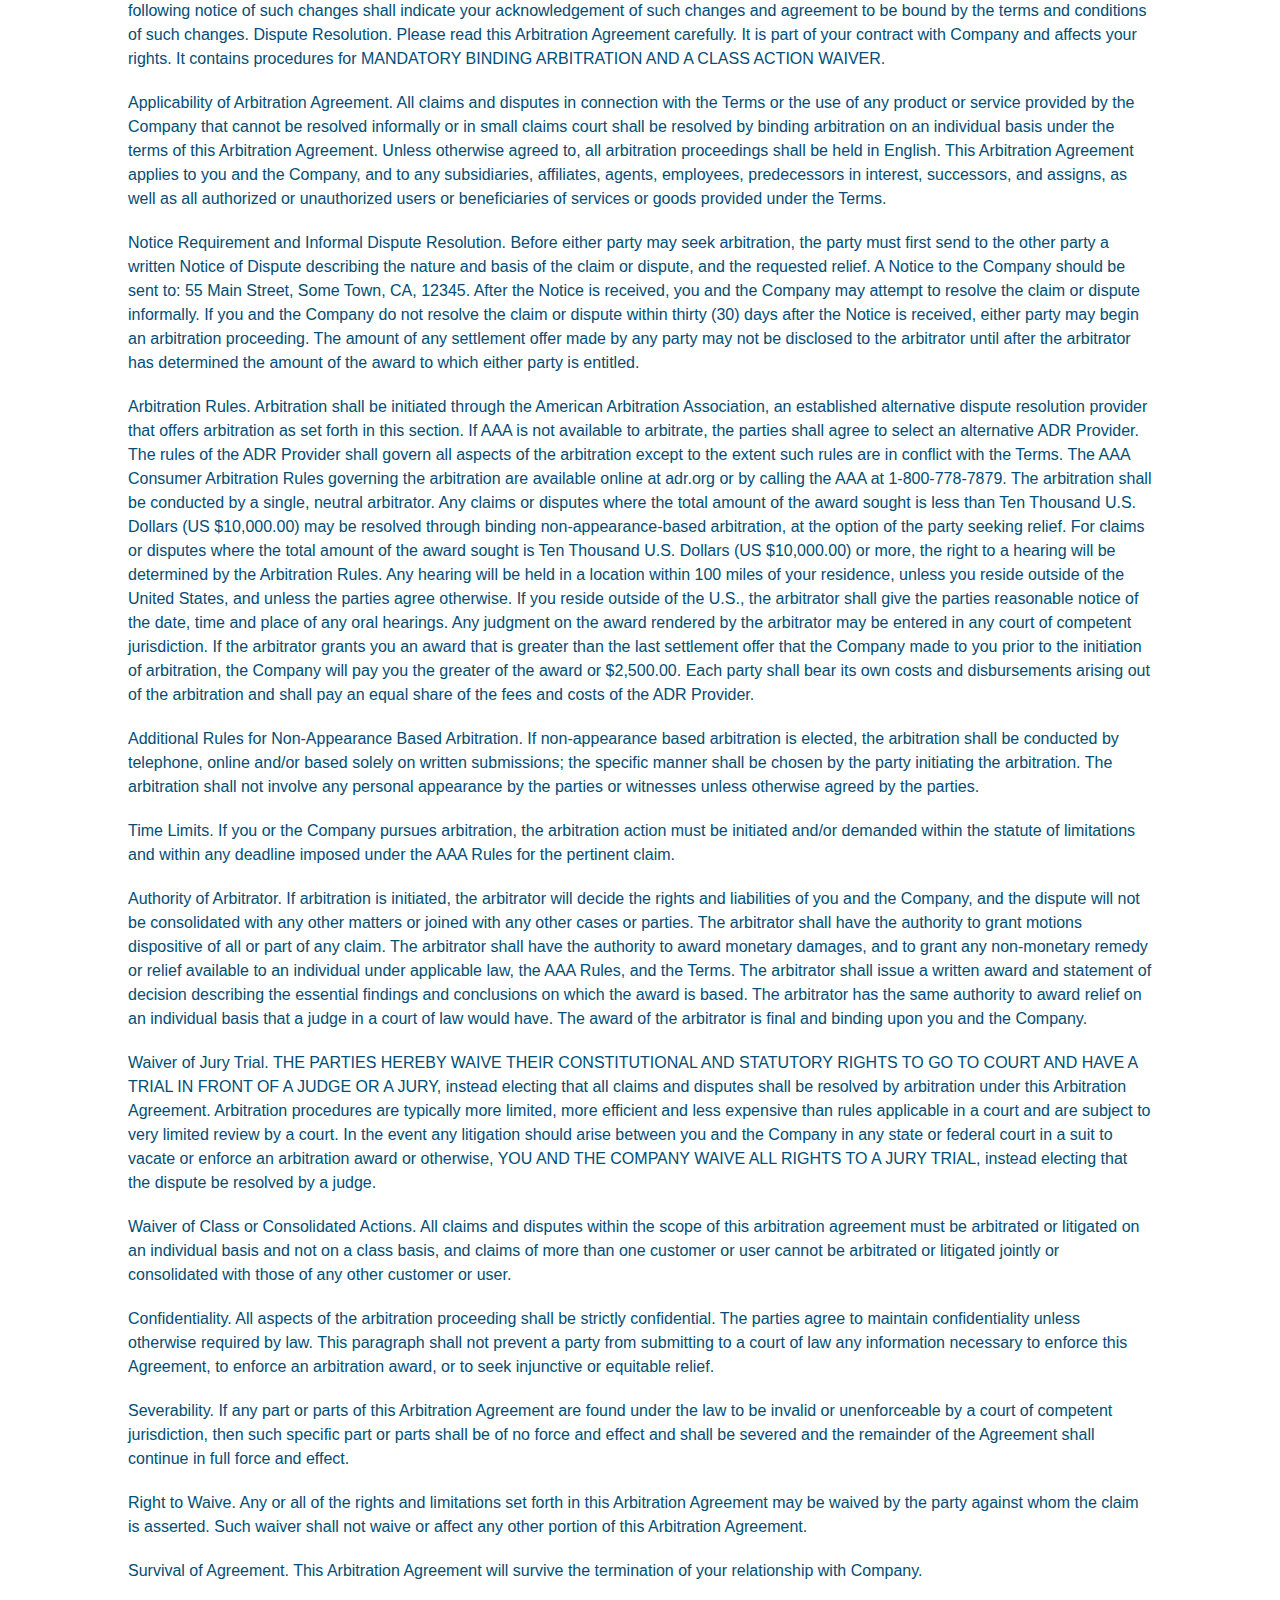
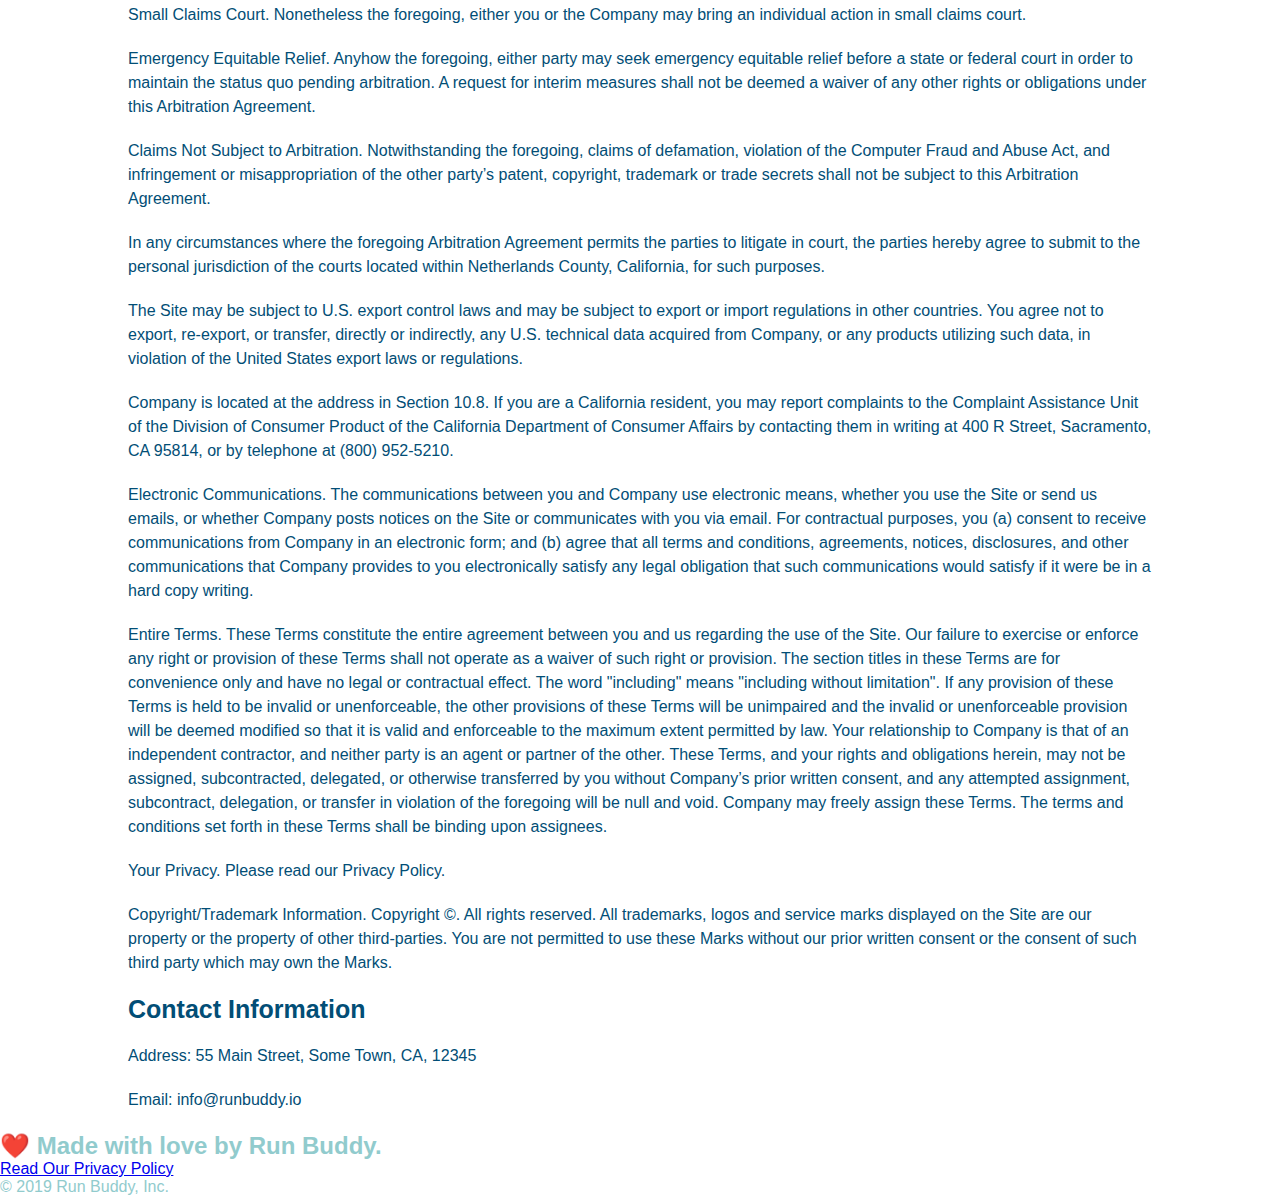
<file: privacy-policy.html>
<!DOCTYPE html>
<html lang="en">
  <head>
    <meta charset="UTF-8" />
    <meta name="viewport" content="width=device-width, initial-scale=1.0" />
    <link rel="stylesheet" href="./assets/css/style.css" />
    <link rel="stylesheet" href="./assets/css/secondary-styles.css" />
    <title>Run Buddy - Privacy Policy</title>
  </head>
  <body>
    <header>
      <h1>
        <a href="./index.html">RUN BUDDY</a>
      </h1>
      <nav>
        <ul>
          <li>
            <a href="./index.html#what-we-do">What We Do</a>
          </li>
          <li>
            <a href="./index.html#what-you-do">What You Do</a>
          </li>
          <li>
            <a href="./index.html#your-trainers">Your Trainers</a>
          </li>
          <li>
            <a href="./index.html#reach-out">Reach Out</a>
          </li>
        </ul>
      </nav>
    </header>
    <!-- end navigation -->

    <!-- hero/jumbotron -->
    <section class="hero">
      <h2 class="page-title">
        Privacy Policy
      </h2>
    </section>

    <!-- body copy -->
    <article class="secondary-content">
      <p>
        Website Terms of Use
      </p>

      <p>
        Version 1.0
      </p>

      <p>
        The Run Buddy website located at https://runbuddy.io is a copyrighted work belonging to Run Buddy. Certain
        features of the Site may be subject to additional guidelines, terms, or rules, which will be posted on the Site
        in connection with such features.
      </p>

      <p>
        All such additional terms, guidelines, and rules are incorporated by reference into these Terms.
      </p>

      <p>
        These Terms of Use described the legally binding terms and conditions that oversee your use of the Site. BY
        LOGGING INTO THE SITE, YOU ARE BEING COMPLIANT THAT THESE TERMS and you represent that you have the authority
        and capacity to enter into these Terms. YOU SHOULD BE AT LEAST 18 YEARS OF AGE TO ACCESS THE SITE. IF YOU
        DISAGREE WITH ALL OF THE PROVISION OF THESE TERMS, DO NOT LOG INTO AND/OR USE THE SITE.
      </p>

      <p>
        These terms require the use of arbitration Section 10.2 on an individual basis to resolve disputes and also
        limit the remedies available to you in the event of a dispute. These Terms of Use were created with the help of
        the Terms Of Use Generator and the Privacy Policy Template.
      </p>

      <h3>
        Access to the Site
      </h3>

      <p>
        Subject to these Terms. Company grants you a non-transferable, non-exclusive, revocable, limited license to
        access the Site solely for your own personal, noncommercial use.
      </p>

      <p>
        Certain Restrictions. The rights approved to you in these Terms are subject to the following restrictions: (a)
        you shall not sell, rent, lease, transfer, assign, distribute, host, or otherwise commercially exploit the Site;
        (b) you shall not change, make derivative works of, disassemble, reverse compile or reverse engineer any part of
        the Site; (c) you shall not access the Site in order to build a similar or competitive website; and (d) except
        as expressly stated herein, no part of the Site may be copied, reproduced, distributed, republished, downloaded,
        displayed, posted or transmitted in any form or by any means unless otherwise indicated, any future release,
        update, or other addition to functionality of the Site shall be subject to these Terms. All copyright and other
        proprietary notices on the Site must be retained on all copies thereof.
      </p>

      <p>
        Company reserves the right to change, suspend, or cease the Site with or without notice to you. You approved
        that Company will not be held liable to you or any third-party for any change, interruption, or termination of
        the Site or any part.
      </p>

      <p>
        No Support or Maintenance. You agree that Company will have no obligation to provide you with any support in
        connection with the Site.
      </p>

      <p>
        Excluding any User Content that you may provide, you are aware that all the intellectual property rights,
        including copyrights, patents, trademarks, and trade secrets, in the Site and its content are owned by Company
        or Company’s suppliers. Note that these Terms and access to the Site do not give you any rights, title or
        interest in or to any intellectual property rights, except for the limited access rights expressed in Section
        2.1. Company and its suppliers reserve all rights not granted in these Terms.
      </p>

      <h3>
        Third-Party Links & Ads; Other Users
      </h3>

      <p>
        Third-Party Links & Ads. The Site may contain links to third-party websites and services, and/or display
        advertisements for third-parties. Such Third-Party Links & Ads are not under the control of Company, and Company
        is not responsible for any Third-Party Links & Ads. Company provides access to these Third-Party Links & Ads
        only as a convenience to you, and does not review, approve, monitor, endorse, warrant, or make any
        representations with respect to Third-Party Links & Ads. You use all Third-Party Links & Ads at your own risk,
        and should apply a suitable level of caution and discretion in doing so. When you click on any of the
        Third-Party Links & Ads, the applicable third party’s terms and policies apply, including the third party’s
        privacy and data gathering practices.
      </p>

      <p>
        Other Users. Each Site user is solely responsible for any and all of its own User Content. Because we do not
        control User Content, you acknowledge and agree that we are not responsible for any User Content, whether
        provided by you or by others. You agree that Company will not be responsible for any loss or damage incurred as
        the result of any such interactions. If there is a dispute between you and any Site user, we are under no
        obligation to become involved.
      </p>

      <p>
        You hereby release and forever discharge the Company and our officers, employees, agents, successors, and
        assigns from, and hereby waive and relinquish, each and every past, present and future dispute, claim,
        controversy, demand, right, obligation, liability, action and cause of action of every kind and nature, that has
        arisen or arises directly or indirectly out of, or that relates directly or indirectly to, the Site. If you are
        a California resident, you hereby waive California civil code section 1542 in connection with the foregoing,
        which states: "a general release does not extend to claims which the creditor does not know or suspect to exist
        in his or her favor at the time of executing the release, which if known by him or her must have materially
        affected his or her settlement with the debtor."
      </p>

      <p>
        Cookies and Web Beacons. Like any other website, Run Buddy uses ‘cookies’. These cookies are used to store
        information including visitors’ preferences, and the pages on the website that the visitor accessed or visited.
        The information is used to optimize the users’ experience by customizing our web page content based on visitors’
        browser type and/or other information.
      </p>

      <h3>
        Disclaimers
      </h3>

      <p>
        The site is provided on an "as-is" and "as available" basis, and company and our suppliers expressly disclaim
        any and all warranties and conditions of any kind, whether express, implied, or statutory, including all
        warranties or conditions of merchantability, fitness for a particular purpose, title, quiet enjoyment, accuracy,
        or non-infringement. We and our suppliers make not guarantee that the site will meet your requirements, will be
        available on an uninterrupted, timely, secure, or error-free basis, or will be accurate, reliable, free of
        viruses or other harmful code, complete, legal, or safe. If applicable law requires any warranties with respect
        to the site, all such warranties are limited in duration to ninety (90) days from the date of first use.
      </p>

      <p>
        Some jurisdictions do not allow the exclusion of implied warranties, so the above exclusion may not apply to
        you. Some jurisdictions do not allow limitations on how long an implied warranty lasts, so the above limitation
        may not apply to you.
      </p>

      <h3>
        Limitation on Liability
      </h3>

      <p>
        To the maximum extent permitted by law, in no event shall company or our suppliers be liable to you or any
        third-party for any lost profits, lost data, costs of procurement of substitute products, or any indirect,
        consequential, exemplary, incidental, special or punitive damages arising from or relating to these terms or
        your use of, or incapability to use the site even if company has been advised of the possibility of such
        damages. Access to and use of the site is at your own discretion and risk, and you will be solely responsible
        for any damage to your device or computer system, or loss of data resulting therefrom.
      </p>

      <p>
        To the maximum extent permitted by law, notwithstanding anything to the contrary contained herein, our liability
        to you for any damages arising from or related to this agreement, will at all times be limited to a maximum of
        fifty U.S. dollars (u.s. $50). The existence of more than one claim will not enlarge this limit. You agree that
        our suppliers will have no liability of any kind arising from or relating to this agreement.
      </p>

      <p>
        Some jurisdictions do not allow the limitation or exclusion of liability for incidental or consequential
        damages, so the above limitation or exclusion may not apply to you.
      </p>

      <p>
        Term and Termination. Subject to this Section, these Terms will remain in full force and effect while you use
        the Site. We may suspend or terminate your rights to use the Site at any time for any reason at our sole
        discretion, including for any use of the Site in violation of these Terms. Upon termination of your rights under
        these Terms, your Account and right to access and use the Site will terminate immediately. You understand that
        any termination of your Account may involve deletion of your User Content associated with your Account from our
        live databases. Company will not have any liability whatsoever to you for any termination of your rights under
        these Terms. Even after your rights under these Terms are terminated, the following provisions of these Terms
        will remain in effect: Sections 2 through 2.5, Section 3 and Sections 4 through 10.
      </p>

      <h3>
        Copyright Policy.
      </h3>

      <p>
        Company respects the intellectual property of others and asks that users of our Site do the same. In connection
        with our Site, we have adopted and implemented a policy respecting copyright law that provides for the removal
        of any infringing materials and for the termination of users of our online Site who are repeated infringers of
        intellectual property rights, including copyrights. If you believe that one of our users is, through the use of
        our Site, unlawfully infringing the copyright(s) in a work, and wish to have the allegedly infringing material
        removed, the following information in the form of a written notification (pursuant to 17 U.S.C. § 512(c)) must
        be provided to our designated Copyright Agent:
      </p>

      <ul>
        <li>
          your physical or electronic signature;
        </li>
        <li>
          identification of the copyrighted work(s) that you claim to have been infringed;
        </li>
        <li>
          identification of the material on our services that you claim is infringing and that you request us to remove;
        </li>
        <li>
          sufficient information to permit us to locate such material; your address, telephone number, and e-mail
          address;
        </li>
        <li>
          a statement that you have a good faith belief that use of the objectionable material is not authorized by the
          copyright owner, its agent, or under the law; and
        </li>
        <li>
          a statement that the information in the notification is accurate, and under penalty of perjury, that you are
          either the owner of the copyright that has allegedly been infringed or that you are authorized to act on
          behalf of the copyright owner.
        </li>
      </ul>

      <p>
        Please note that, pursuant to 17 U.S.C. § 512(f), any misrepresentation of material fact in a written
        notification automatically subjects the complaining party to liability for any damages, costs and attorney’s
        fees incurred by us in connection with the written notification and allegation of copyright infringement.
      </p>

      <h3>
        General
      </h3>

      <p>
        These Terms are subject to occasional revision, and if we make any substantial changes, we may notify you by
        sending you an e-mail to the last e-mail address you provided to us and/or by prominently posting notice of the
        changes on our Site. You are responsible for providing us with your most current e-mail address. In the event
        that the last e-mail address that you have provided us is not valid our dispatch of the e-mail containing such
        notice will nonetheless constitute effective notice of the changes described in the notice. Any changes to these
        Terms will be effective upon the earliest of thirty (30) calendar days following our dispatch of an e-mail
        notice to you or thirty (30) calendar days following our posting of notice of the changes on our Site. These
        changes will be effective immediately for new users of our Site. Continued use of our Site following notice of
        such changes shall indicate your acknowledgement of such changes and agreement to be bound by the terms and
        conditions of such changes. Dispute Resolution. Please read this Arbitration Agreement carefully. It is part of
        your contract with Company and affects your rights. It contains procedures for MANDATORY BINDING ARBITRATION AND
        A CLASS ACTION WAIVER.
      </p>

      <p>
        Applicability of Arbitration Agreement. All claims and disputes in connection with the Terms or the use of any
        product or service provided by the Company that cannot be resolved informally or in small claims court shall be
        resolved by binding arbitration on an individual basis under the terms of this Arbitration Agreement. Unless
        otherwise agreed to, all arbitration proceedings shall be held in English. This Arbitration Agreement applies to
        you and the Company, and to any subsidiaries, affiliates, agents, employees, predecessors in interest,
        successors, and assigns, as well as all authorized or unauthorized users or beneficiaries of services or goods
        provided under the Terms.
      </p>

      <p>
        Notice Requirement and Informal Dispute Resolution. Before either party may seek arbitration, the party must
        first send to the other party a written Notice of Dispute describing the nature and basis of the claim or
        dispute, and the requested relief. A Notice to the Company should be sent to: 55 Main Street, Some Town, CA,
        12345. After the Notice is received, you and the Company may attempt to resolve the claim or dispute informally.
        If you and the Company do not resolve the claim or dispute within thirty (30) days after the Notice is received,
        either party may begin an arbitration proceeding. The amount of any settlement offer made by any party may not
        be disclosed to the arbitrator until after the arbitrator has determined the amount of the award to which either
        party is entitled.
      </p>

      <p>
        Arbitration Rules. Arbitration shall be initiated through the American Arbitration Association, an established
        alternative dispute resolution provider that offers arbitration as set forth in this section. If AAA is not
        available to arbitrate, the parties shall agree to select an alternative ADR Provider. The rules of the ADR
        Provider shall govern all aspects of the arbitration except to the extent such rules are in conflict with the
        Terms. The AAA Consumer Arbitration Rules governing the arbitration are available online at adr.org or by
        calling the AAA at 1-800-778-7879. The arbitration shall be conducted by a single, neutral arbitrator. Any
        claims or disputes where the total amount of the award sought is less than Ten Thousand U.S. Dollars (US
        $10,000.00) may be resolved through binding non-appearance-based arbitration, at the option of the party seeking
        relief. For claims or disputes where the total amount of the award sought is Ten Thousand U.S. Dollars (US
        $10,000.00) or more, the right to a hearing will be determined by the Arbitration Rules. Any hearing will be
        held in a location within 100 miles of your residence, unless you reside outside of the United States, and
        unless the parties agree otherwise. If you reside outside of the U.S., the arbitrator shall give the parties
        reasonable notice of the date, time and place of any oral hearings. Any judgment on the award rendered by the
        arbitrator may be entered in any court of competent jurisdiction. If the arbitrator grants you an award that is
        greater than the last settlement offer that the Company made to you prior to the initiation of arbitration, the
        Company will pay you the greater of the award or $2,500.00. Each party shall bear its own costs and
        disbursements arising out of the arbitration and shall pay an equal share of the fees and costs of the ADR
        Provider.
      </p>

      <p>
        Additional Rules for Non-Appearance Based Arbitration. If non-appearance based arbitration is elected, the
        arbitration shall be conducted by telephone, online and/or based solely on written submissions; the specific
        manner shall be chosen by the party initiating the arbitration. The arbitration shall not involve any personal
        appearance by the parties or witnesses unless otherwise agreed by the parties.
      </p>

      <p>
        Time Limits. If you or the Company pursues arbitration, the arbitration action must be initiated and/or demanded
        within the statute of limitations and within any deadline imposed under the AAA Rules for the pertinent claim.
      </p>

      <p>
        Authority of Arbitrator. If arbitration is initiated, the arbitrator will decide the rights and liabilities of
        you and the Company, and the dispute will not be consolidated with any other matters or joined with any other
        cases or parties. The arbitrator shall have the authority to grant motions dispositive of all or part of any
        claim. The arbitrator shall have the authority to award monetary damages, and to grant any non-monetary remedy
        or relief available to an individual under applicable law, the AAA Rules, and the Terms. The arbitrator shall
        issue a written award and statement of decision describing the essential findings and conclusions on which the
        award is based. The arbitrator has the same authority to award relief on an individual basis that a judge in a
        court of law would have. The award of the arbitrator is final and binding upon you and the Company.
      </p>

      <p>
        Waiver of Jury Trial. THE PARTIES HEREBY WAIVE THEIR CONSTITUTIONAL AND STATUTORY RIGHTS TO GO TO COURT AND HAVE
        A TRIAL IN FRONT OF A JUDGE OR A JURY, instead electing that all claims and disputes shall be resolved by
        arbitration under this Arbitration Agreement. Arbitration procedures are typically more limited, more efficient
        and less expensive than rules applicable in a court and are subject to very limited review by a court. In the
        event any litigation should arise between you and the Company in any state or federal court in a suit to vacate
        or enforce an arbitration award or otherwise, YOU AND THE COMPANY WAIVE ALL RIGHTS TO A JURY TRIAL, instead
        electing that the dispute be resolved by a judge.
      </p>

      <p>
        Waiver of Class or Consolidated Actions. All claims and disputes within the scope of this arbitration agreement
        must be arbitrated or litigated on an individual basis and not on a class basis, and claims of more than one
        customer or user cannot be arbitrated or litigated jointly or consolidated with those of any other customer or
        user.
      </p>

      <p>
        Confidentiality. All aspects of the arbitration proceeding shall be strictly confidential. The parties agree to
        maintain confidentiality unless otherwise required by law. This paragraph shall not prevent a party from
        submitting to a court of law any information necessary to enforce this Agreement, to enforce an arbitration
        award, or to seek injunctive or equitable relief.
      </p>

      <p>
        Severability. If any part or parts of this Arbitration Agreement are found under the law to be invalid or
        unenforceable by a court of competent jurisdiction, then such specific part or parts shall be of no force and
        effect and shall be severed and the remainder of the Agreement shall continue in full force and effect.
      </p>

      <p>
        Right to Waive. Any or all of the rights and limitations set forth in this Arbitration Agreement may be waived
        by the party against whom the claim is asserted. Such waiver shall not waive or affect any other portion of this
        Arbitration Agreement.
      </p>

      <p>
        Survival of Agreement. This Arbitration Agreement will survive the termination of your relationship with
        Company.
      </p>

      <p>
        Small Claims Court. Nonetheless the foregoing, either you or the Company may bring an individual action in small
        claims court.
      </p>

      <p>
        Emergency Equitable Relief. Anyhow the foregoing, either party may seek emergency equitable relief before a
        state or federal court in order to maintain the status quo pending arbitration. A request for interim measures
        shall not be deemed a waiver of any other rights or obligations under this Arbitration Agreement.
      </p>

      <p>
        Claims Not Subject to Arbitration. Notwithstanding the foregoing, claims of defamation, violation of the
        Computer Fraud and Abuse Act, and infringement or misappropriation of the other party’s patent, copyright,
        trademark or trade secrets shall not be subject to this Arbitration Agreement.
      </p>

      <p>
        In any circumstances where the foregoing Arbitration Agreement permits the parties to litigate in court, the
        parties hereby agree to submit to the personal jurisdiction of the courts located within Netherlands County,
        California, for such purposes.
      </p>

      <p>
        The Site may be subject to U.S. export control laws and may be subject to export or import regulations in other
        countries. You agree not to export, re-export, or transfer, directly or indirectly, any U.S. technical data
        acquired from Company, or any products utilizing such data, in violation of the United States export laws or
        regulations.
      </p>

      <p>
        Company is located at the address in Section 10.8. If you are a California resident, you may report complaints
        to the Complaint Assistance Unit of the Division of Consumer Product of the California Department of Consumer
        Affairs by contacting them in writing at 400 R Street, Sacramento, CA 95814, or by telephone at (800) 952-5210.
      </p>

      <p>
        Electronic Communications. The communications between you and Company use electronic means, whether you use the
        Site or send us emails, or whether Company posts notices on the Site or communicates with you via email. For
        contractual purposes, you (a) consent to receive communications from Company in an electronic form; and (b)
        agree that all terms and conditions, agreements, notices, disclosures, and other communications that Company
        provides to you electronically satisfy any legal obligation that such communications would satisfy if it were be
        in a hard copy writing.
      </p>

      <p>
        Entire Terms. These Terms constitute the entire agreement between you and us regarding the use of the Site. Our
        failure to exercise or enforce any right or provision of these Terms shall not operate as a waiver of such right
        or provision. The section titles in these Terms are for convenience only and have no legal or contractual
        effect. The word "including" means "including without limitation". If any provision of these Terms is held to be
        invalid or unenforceable, the other provisions of these Terms will be unimpaired and the invalid or
        unenforceable provision will be deemed modified so that it is valid and enforceable to the maximum extent
        permitted by law. Your relationship to Company is that of an independent contractor, and neither party is an
        agent or partner of the other. These Terms, and your rights and obligations herein, may not be assigned,
        subcontracted, delegated, or otherwise transferred by you without Company’s prior written consent, and any
        attempted assignment, subcontract, delegation, or transfer in violation of the foregoing will be null and void.
        Company may freely assign these Terms. The terms and conditions set forth in these Terms shall be binding upon
        assignees.
      </p>

      <p>
        Your Privacy. Please read our Privacy Policy.
      </p>

      <p>
        Copyright/Trademark Information. Copyright ©. All rights reserved. All trademarks, logos and service marks
        displayed on the Site are our property or the property of other third-parties. You are not permitted to use
        these Marks without our prior written consent or the consent of such third party which may own the Marks.
      </p>

      <h3>
        Contact Information
      </h3>

      <p>
        Address: 55 Main Street, Some Town, CA, 12345
      </p>

      <p>
        Email: info@runbuddy.io
      </p>
    </article>

    <!-- footer -->
    <footer>
      <h2>❤️ Made with love by Run Buddy.</h2>

      <div>
        <a href="./privacy-policy.html">Read Our Privacy Policy</a> <br/>
        &copy; 2019 Run Buddy, Inc.
      </div>
    </footer>
    <!-- footer end -->
  </body>
</html>
</file>
<file: assets/css/style.css>
/* global CSS variables definition */
:root {
     --primary-color: #596884;
     --secondary-color: #31343d;
     --tertiary-color: #91cbcd;
     --color-04: #25252e;
     --color-05: #0a0a8d;
}

/* global seetings for all elements */
* {
     box-sizing: border-box;
     margin: 0;
     padding: 0;
}

body {
     color: var(--tertiary-color);
     font-family: Helvetica, Arial, sans-serif;
}

/* HEADER / NAV BAR STYLES START */
header {
     padding: 10px 35px 10px 5px;
     background-color: var(--secondary-color);
     position: sticky;
     top: 0px;
     display: flex;
     justify-content: space-between;
     flex-wrap: wrap;
     z-index: 9999;
}

header h1 {
     padding: 5px 0px;
     font-weight: bold;
     margin: 0;
     font-size: 24px;
     background-color: var(--tertiary-color);
     border-radius: 5px;
}

header a {
     text-decoration: none;
     color: var(--color-04);
     padding: 0.1em 0.2em 0.1em 0.2em;
}

header img {
     max-width: 30px;
     vertical-align: middle;
     text-align: left;
     border-radius: 50px;
     padding: 0.1em 0.2em 0.1em 0.2em;
}

header nav,
.itenm2 {
     margin: 7px 0;
}

header nav ul,
.item2 ul {
     display: flex;
     flex-wrap: wrap;
     justify-content: space-between;
     align-items: center;
     list-style: none;
}

header nav ul li a,
.item2 ul li a {
     text-decoration: underline;
     padding: 10px 15px;
     font-weight: 0.5em;
     /* font-size: 2vw; */
     font-size: 1.5em;
     color: var(--tertiary-color);
     /* text-shadow: 0 0 10px rgba(0, 0, 0, 0.5); */
}
.item2 ul li a {
     color: var(--primary-color);
}

header nav ul li a:hover,
.item2 ul li a:hover {
     background: var(--primary-color);
     color: var(--tertiary-color);
     border-radius: 15px;
     text-shadow: none;
}

/* HEADER / NAVBAR STYLES END */

/* HERO STYLES START */

.hero {
     padding: 50px 30px 20px 0px;
     background-image: url("../images/glitter-lights.webp");
     background-size: cover;
     background-attachment: fixed;
     opacity: 0.75;
     display: flex;
     justify-content: flex-end;
     align-items: flex-end;
     background-position: 80%;
}

.hero img {
     max-width: 60px;
     text-align: center;
     border-radius: 5px;
     padding: 0 10px;
     border-radius: 50%;
}

.hero-cta h2 {
     font-style: italic;
     font-size: 1.5em;
     color: var(--color-04);
     background-color: var(--tertiary-color);
     padding: 5px 10px;
     border-radius: 5px;
}

/* HERO STYLES END */

/* ABOUT ME - WORK - CONTACT ME STYLES START */

.container {
     padding-top: 40px;
     display: flex;
     justify-content: flex-start;
     align-items: flex-start;
     flex-wrap: wrap;
     color: var(--primary-color);
}

.container .item1 {
     font-size: 250%;
     padding: 0 15px 1px 0;
     text-align: right;
     width: 20%;
}

.container .item2 {
     border-left: 3px solid;
     font-size: 100%;
     margin: 5px auto;
     width: 80%;
     padding: 10px;
     text-align: left;
}


.container .item2 .footer-items {
     padding: 60px;
}

.container nav {
     border: none;
}

.container2 {
     display: flex;
     justify-content: space-between;
     align-items: flex-start;
     flex-wrap: wrap;
     position: relative;
}

.app-01 {
     width: 98%;
     height: 200px;
     background-image: url("../images/run-buddy.jpg");
     background-size: cover;
     background-position: right 100% bottom 100%;
     background-attachment: scroll;
     border: 3px solid var(--primary-color);
     padding: 80px 15px;
     margin: 5px auto;
     position: relative;
}

.app-01 .link-01{
     background-image: url("../images/run-buddy.jpg");
     background-size: cover;
     background-position: right 100% bottom 100%;
     background-attachment: scroll;
     border: 3px solid var(--primary-color);
     padding: 80px 15px;
     margin: 5px auto;
     position: relative;
}


.item2 .app-02,
.item2 .app-03,
.item2 .app-04,
.item2 .app-05 {
     width: 48%;
     height: 200px;
     background-size: cover;
     background-position: right 100% bottom 100%;
     background-attachment: scroll;
     border: 3px solid var(--primary-color);
     padding: 80px 15px;
     margin: 5px auto;

     position: relative;
}

.app-02 {
     background-image: url("../images/gifts-web-store.jpg");
}
.app-03 {
     background-image: url("../images/news.jpg");
}
.app-04 {
     background-image: url("../images/mlm.jpg");
}
.app-05 {
     background-image: url("../images/real-estate.jpg");
}

.app-legend {
     background-color: var(--tertiary-color);
     width: fit-content;
     padding: 5px 10px;
     text-align: center;
     border-radius: 5px;

     position: absolute;
     bottom: 30px;
     left: 0px;
}

.app-legend h4 {
     color: var(--color-04);
}

/* ABOUT ME - WORK - CONTACT ME STYLES END */

/* MEDIA QUERY FOR NORMAL DESKTOP SCREENS AND LARGER */

@media screen and (max-width: 980px) {
     /* ABOUT ME - WORK - CONTACT ME STYLES START */
     .container .item1 {
          font-size: 160%;
     }

     .container .item2 .footer-items {
          line-height: 1.8;
          flex-direction: column;
          font-size:medium;
          padding: 0;
     /* ABOUT ME - WORK - CONTACT ME STYLES END */
}

/* MEDIA QUERY FOR TABLETS AND SMALLER */
@media screen and (max-width: 768px) {
     .container .item1 {
          font-size: 130%;
     }

     .container .item2 .footer-items {
          line-height: 1.8;
          flex-direction: column;
          font-size: large;
          padding: 0;
     }
}

/* MEDIA QUERY FOR MOBILE PHONES AND SMALLER */
@media screen and (max-width: 575px) {
     /* HEADER / NAVBAR STYLES START  */
     header {
          padding: 0;
          flex-direction: column;
          z-index: 9999;
     }
     header h1 {
          font-size: 30px;
          text-align: center;
     }
     header img {
          max-width: 45px;
     }
     header nav ul,
     .item2 ul {
          justify-content: space-around;
     }
     header nav ul li a,
     .item2 ul li a {
          font-size: 1.1em;
     }
     /* HEADER / NAVBAR STYLES END */

     /* HERO STYLES START */
     .hero-cta h2 {
          font-size: 1.1em;
     }
     /* HERO STYLES END */

     /* MAIN SECTIONS STYLES START */
     .container {
          flex-direction: column;
          align-items: center;
     }
     .container .item1 {
          font-size: 200%;
          width: auto;
     }
     .container .item2 {
          line-height: 1.6;
          padding: 10px;
     }
     .container .item2 .footer-items {
          line-height: 3;
          flex-direction: column;
          font-size: larger;
     }
     .app-leg {
          font-size: 0.7em;
     }
     /* MAIN SECTIONS STYLES END */
}
</file>
<file: assets/css/secondary-styles.css>
/* SECONDARY PAGE STYLES */
.hero {
  background-position: bottom;
  height: auto;
  text-align: center;
  margin-bottom: 40px;
}

.page-title {
  padding: 0 80px 15px 80px;
  font-size: 42px;
  font-weight: 400;
  font-style: italic;
  color: #fce138;
  display: inline-block;
  border-bottom: 4px solid #fce138;
}

.secondary-content {
  width: 80%;
  margin: 0 auto;
  color: #024e76;
}

.secondary-content h3 {
  font-size: 25px;
  margin: 20px 0;
}

.secondary-content p {
  font-size: 16px;
  line-height: 1.5;
  margin: 20px 0;
}

.secondary-content ul {
  margin: 15px 20px;
}

.secondary-content li {
  color: #39a6b2;
  margin: 10px 0;
}
</file>
